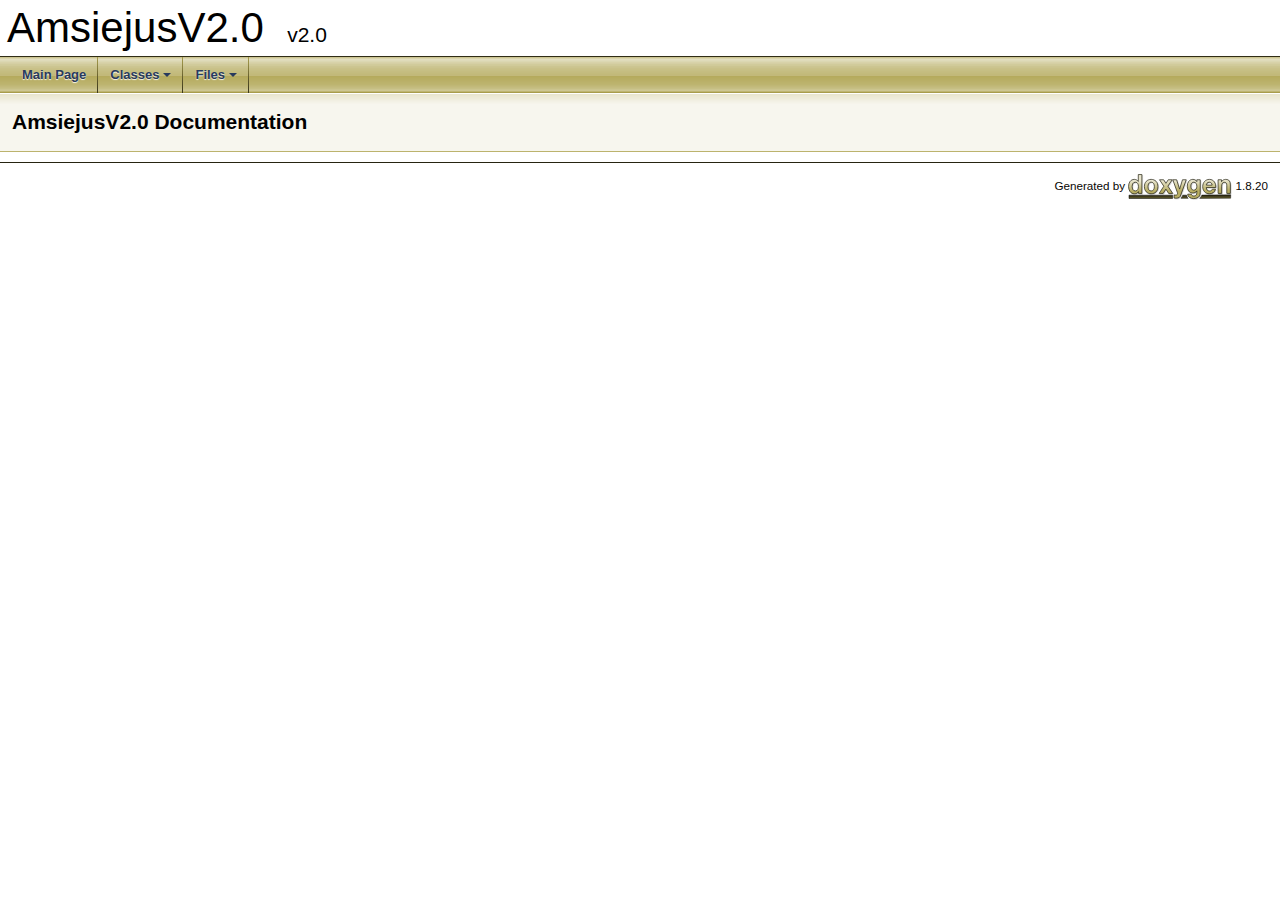
<file: amsiejus_v2.0/html/index.html>
<!DOCTYPE html PUBLIC "-//W3C//DTD XHTML 1.0 Transitional//EN" "https://www.w3.org/TR/xhtml1/DTD/xhtml1-transitional.dtd">
<html xmlns="http://www.w3.org/1999/xhtml">
<head>
<meta http-equiv="Content-Type" content="text/xhtml;charset=UTF-8"/>
<meta http-equiv="X-UA-Compatible" content="IE=9"/>
<meta name="generator" content="Doxygen 1.8.20"/>
<meta name="viewport" content="width=device-width, initial-scale=1"/>
<title>AmsiejusV2.0: Main Page</title>
<link href="tabs.css" rel="stylesheet" type="text/css"/>
<script type="text/javascript" src="jquery.js"></script>
<script type="text/javascript" src="dynsections.js"></script>
<link href="doxygen.css" rel="stylesheet" type="text/css" />
</head>
<body>
<div id="top"><!-- do not remove this div, it is closed by doxygen! -->
<div id="titlearea">
<table cellspacing="0" cellpadding="0">
 <tbody>
 <tr style="height: 56px;">
  <td id="projectalign" style="padding-left: 0.5em;">
   <div id="projectname">AmsiejusV2.0
   &#160;<span id="projectnumber">v2.0</span>
   </div>
  </td>
 </tr>
 </tbody>
</table>
</div>
<!-- end header part -->
<!-- Generated by Doxygen 1.8.20 -->
<script type="text/javascript" src="menudata.js"></script>
<script type="text/javascript" src="menu.js"></script>
<script type="text/javascript">
/* @license magnet:?xt=urn:btih:cf05388f2679ee054f2beb29a391d25f4e673ac3&amp;dn=gpl-2.0.txt GPL-v2 */
$(function() {
  initMenu('',false,false,'search.php','Search');
});
/* @license-end */</script>
<div id="main-nav"></div>
</div><!-- top -->
<div class="header">
  <div class="headertitle">
<div class="title">AmsiejusV2.0 Documentation</div>  </div>
</div><!--header-->
<div class="contents">
</div><!-- contents -->
<!-- start footer part -->
<hr class="footer"/><address class="footer"><small>
Generated by&#160;<a href="http://www.doxygen.org/index.html"><img class="footer" src="doxygen.svg" width="104" height="31" alt="doxygen"/></a> 1.8.20
</small></address>
</body>
</html>
</file>
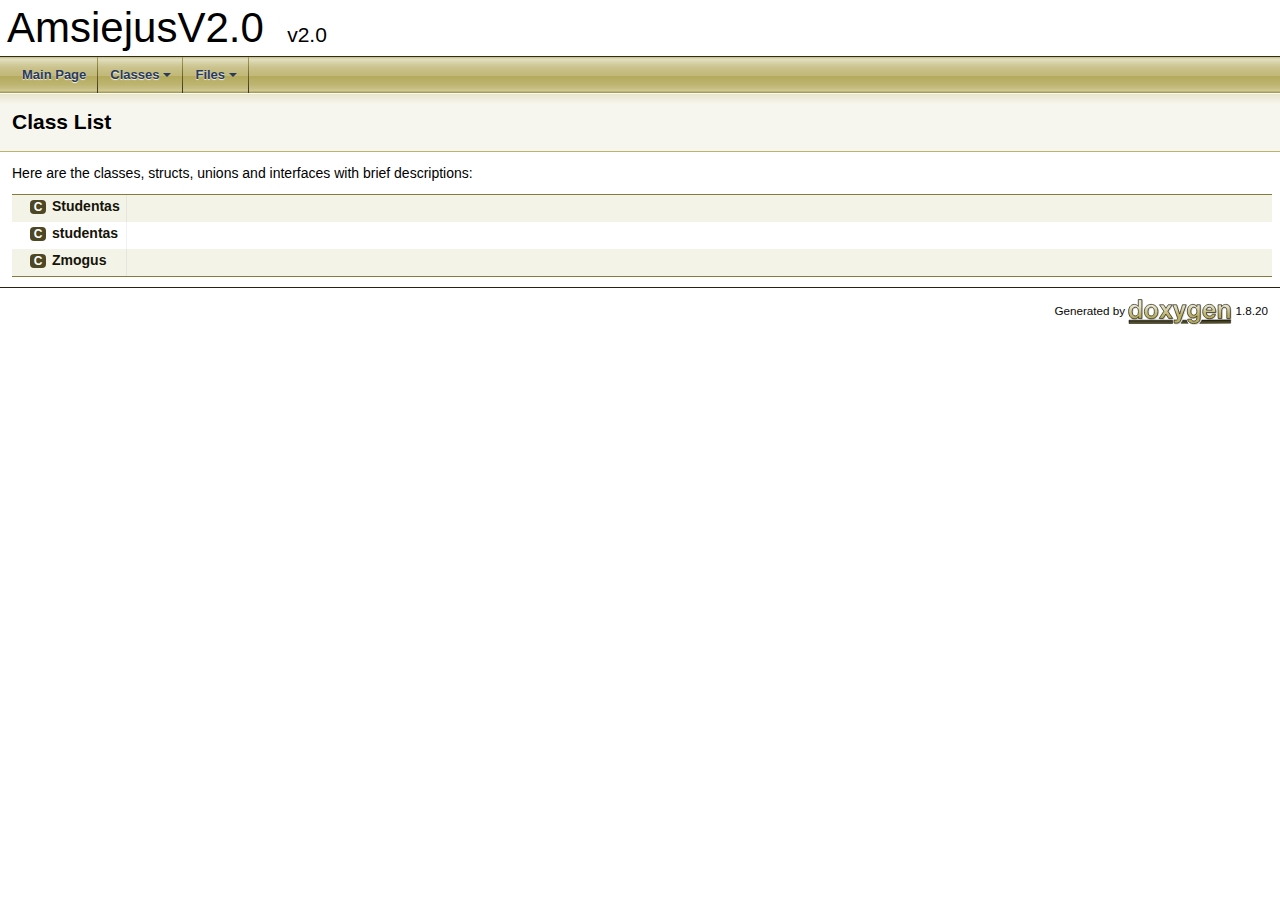
<file: amsiejus_v2.0/html/annotated.html>
<!DOCTYPE html PUBLIC "-//W3C//DTD XHTML 1.0 Transitional//EN" "https://www.w3.org/TR/xhtml1/DTD/xhtml1-transitional.dtd">
<html xmlns="http://www.w3.org/1999/xhtml">
<head>
<meta http-equiv="Content-Type" content="text/xhtml;charset=UTF-8"/>
<meta http-equiv="X-UA-Compatible" content="IE=9"/>
<meta name="generator" content="Doxygen 1.8.20"/>
<meta name="viewport" content="width=device-width, initial-scale=1"/>
<title>AmsiejusV2.0: Class List</title>
<link href="tabs.css" rel="stylesheet" type="text/css"/>
<script type="text/javascript" src="jquery.js"></script>
<script type="text/javascript" src="dynsections.js"></script>
<link href="doxygen.css" rel="stylesheet" type="text/css" />
</head>
<body>
<div id="top"><!-- do not remove this div, it is closed by doxygen! -->
<div id="titlearea">
<table cellspacing="0" cellpadding="0">
 <tbody>
 <tr style="height: 56px;">
  <td id="projectalign" style="padding-left: 0.5em;">
   <div id="projectname">AmsiejusV2.0
   &#160;<span id="projectnumber">v2.0</span>
   </div>
  </td>
 </tr>
 </tbody>
</table>
</div>
<!-- end header part -->
<!-- Generated by Doxygen 1.8.20 -->
<script type="text/javascript" src="menudata.js"></script>
<script type="text/javascript" src="menu.js"></script>
<script type="text/javascript">
/* @license magnet:?xt=urn:btih:cf05388f2679ee054f2beb29a391d25f4e673ac3&amp;dn=gpl-2.0.txt GPL-v2 */
$(function() {
  initMenu('',false,false,'search.php','Search');
});
/* @license-end */</script>
<div id="main-nav"></div>
</div><!-- top -->
<div class="header">
  <div class="headertitle">
<div class="title">Class List</div>  </div>
</div><!--header-->
<div class="contents">
<div class="textblock">Here are the classes, structs, unions and interfaces with brief descriptions:</div><div class="directory">
<table class="directory">
<tr id="row_0_" class="even"><td class="entry"><span style="width:16px;display:inline-block;">&#160;</span><span class="icona"><span class="icon">C</span></span><a class="el" href="class_studentas.html" target="_self">Studentas</a></td><td class="desc"></td></tr>
<tr id="row_1_"><td class="entry"><span style="width:16px;display:inline-block;">&#160;</span><span class="icona"><span class="icon">C</span></span><a class="el" href="structstudentas.html" target="_self">studentas</a></td><td class="desc"></td></tr>
<tr id="row_2_" class="even"><td class="entry"><span style="width:16px;display:inline-block;">&#160;</span><span class="icona"><span class="icon">C</span></span><a class="el" href="class_zmogus.html" target="_self">Zmogus</a></td><td class="desc"></td></tr>
</table>
</div><!-- directory -->
</div><!-- contents -->
<!-- start footer part -->
<hr class="footer"/><address class="footer"><small>
Generated by&#160;<a href="http://www.doxygen.org/index.html"><img class="footer" src="doxygen.svg" width="104" height="31" alt="doxygen"/></a> 1.8.20
</small></address>
</body>
</html>
</file>
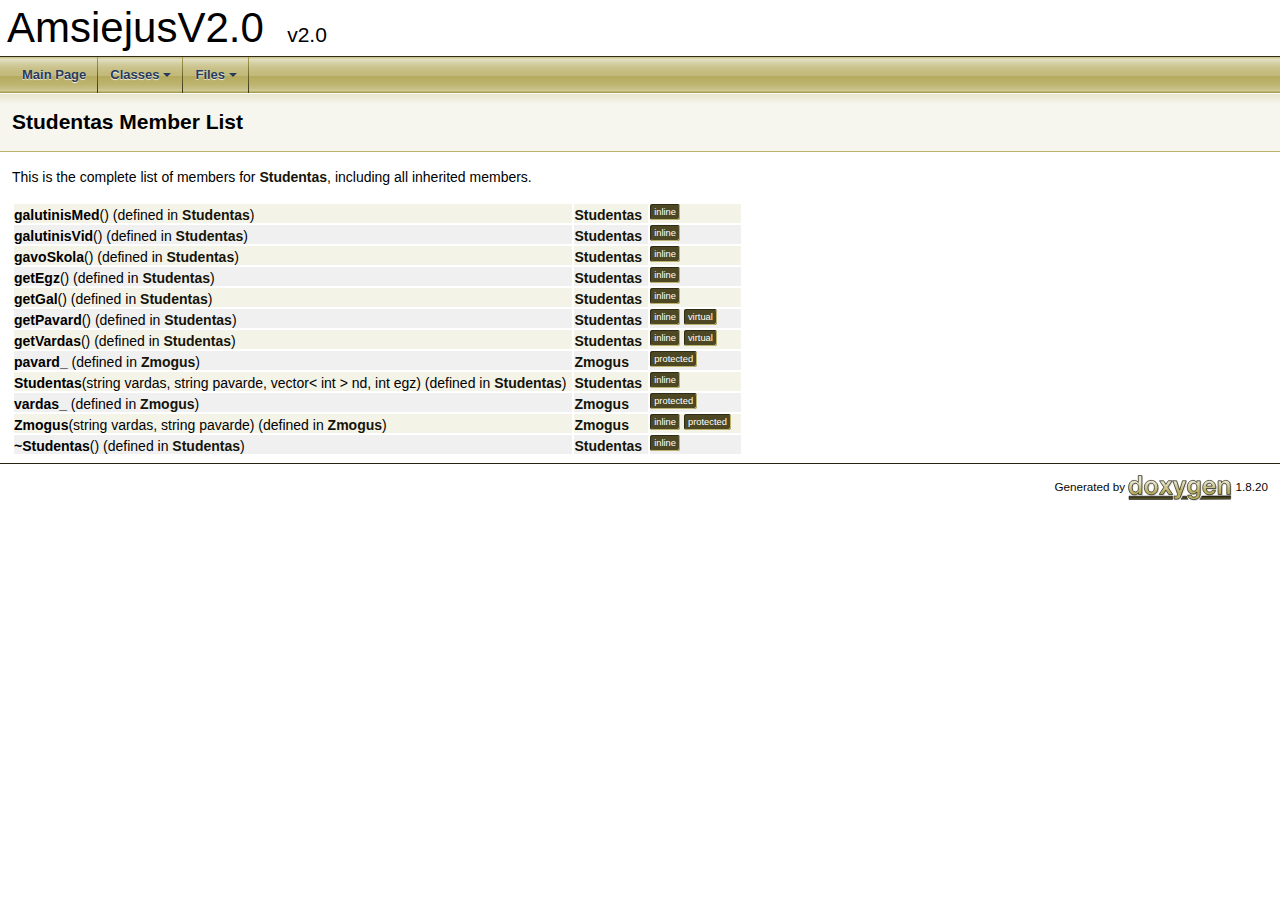
<file: amsiejus_v2.0/html/class_studentas-members.html>
<!DOCTYPE html PUBLIC "-//W3C//DTD XHTML 1.0 Transitional//EN" "https://www.w3.org/TR/xhtml1/DTD/xhtml1-transitional.dtd">
<html xmlns="http://www.w3.org/1999/xhtml">
<head>
<meta http-equiv="Content-Type" content="text/xhtml;charset=UTF-8"/>
<meta http-equiv="X-UA-Compatible" content="IE=9"/>
<meta name="generator" content="Doxygen 1.8.20"/>
<meta name="viewport" content="width=device-width, initial-scale=1"/>
<title>AmsiejusV2.0: Member List</title>
<link href="tabs.css" rel="stylesheet" type="text/css"/>
<script type="text/javascript" src="jquery.js"></script>
<script type="text/javascript" src="dynsections.js"></script>
<link href="doxygen.css" rel="stylesheet" type="text/css" />
</head>
<body>
<div id="top"><!-- do not remove this div, it is closed by doxygen! -->
<div id="titlearea">
<table cellspacing="0" cellpadding="0">
 <tbody>
 <tr style="height: 56px;">
  <td id="projectalign" style="padding-left: 0.5em;">
   <div id="projectname">AmsiejusV2.0
   &#160;<span id="projectnumber">v2.0</span>
   </div>
  </td>
 </tr>
 </tbody>
</table>
</div>
<!-- end header part -->
<!-- Generated by Doxygen 1.8.20 -->
<script type="text/javascript" src="menudata.js"></script>
<script type="text/javascript" src="menu.js"></script>
<script type="text/javascript">
/* @license magnet:?xt=urn:btih:cf05388f2679ee054f2beb29a391d25f4e673ac3&amp;dn=gpl-2.0.txt GPL-v2 */
$(function() {
  initMenu('',false,false,'search.php','Search');
});
/* @license-end */</script>
<div id="main-nav"></div>
</div><!-- top -->
<div class="header">
  <div class="headertitle">
<div class="title">Studentas Member List</div>  </div>
</div><!--header-->
<div class="contents">

<p>This is the complete list of members for <a class="el" href="class_studentas.html">Studentas</a>, including all inherited members.</p>
<table class="directory">
  <tr bgcolor="#f0f0f0" class="even"><td class="entry"><b>galutinisMed</b>() (defined in <a class="el" href="class_studentas.html">Studentas</a>)</td><td class="entry"><a class="el" href="class_studentas.html">Studentas</a></td><td class="entry"><span class="mlabel">inline</span></td></tr>
  <tr bgcolor="#f0f0f0"><td class="entry"><b>galutinisVid</b>() (defined in <a class="el" href="class_studentas.html">Studentas</a>)</td><td class="entry"><a class="el" href="class_studentas.html">Studentas</a></td><td class="entry"><span class="mlabel">inline</span></td></tr>
  <tr bgcolor="#f0f0f0" class="even"><td class="entry"><b>gavoSkola</b>() (defined in <a class="el" href="class_studentas.html">Studentas</a>)</td><td class="entry"><a class="el" href="class_studentas.html">Studentas</a></td><td class="entry"><span class="mlabel">inline</span></td></tr>
  <tr bgcolor="#f0f0f0"><td class="entry"><b>getEgz</b>() (defined in <a class="el" href="class_studentas.html">Studentas</a>)</td><td class="entry"><a class="el" href="class_studentas.html">Studentas</a></td><td class="entry"><span class="mlabel">inline</span></td></tr>
  <tr bgcolor="#f0f0f0" class="even"><td class="entry"><b>getGal</b>() (defined in <a class="el" href="class_studentas.html">Studentas</a>)</td><td class="entry"><a class="el" href="class_studentas.html">Studentas</a></td><td class="entry"><span class="mlabel">inline</span></td></tr>
  <tr bgcolor="#f0f0f0"><td class="entry"><b>getPavard</b>() (defined in <a class="el" href="class_studentas.html">Studentas</a>)</td><td class="entry"><a class="el" href="class_studentas.html">Studentas</a></td><td class="entry"><span class="mlabel">inline</span><span class="mlabel">virtual</span></td></tr>
  <tr bgcolor="#f0f0f0" class="even"><td class="entry"><b>getVardas</b>() (defined in <a class="el" href="class_studentas.html">Studentas</a>)</td><td class="entry"><a class="el" href="class_studentas.html">Studentas</a></td><td class="entry"><span class="mlabel">inline</span><span class="mlabel">virtual</span></td></tr>
  <tr bgcolor="#f0f0f0"><td class="entry"><b>pavard_</b> (defined in <a class="el" href="class_zmogus.html">Zmogus</a>)</td><td class="entry"><a class="el" href="class_zmogus.html">Zmogus</a></td><td class="entry"><span class="mlabel">protected</span></td></tr>
  <tr bgcolor="#f0f0f0" class="even"><td class="entry"><b>Studentas</b>(string vardas, string pavarde, vector&lt; int &gt; nd, int egz) (defined in <a class="el" href="class_studentas.html">Studentas</a>)</td><td class="entry"><a class="el" href="class_studentas.html">Studentas</a></td><td class="entry"><span class="mlabel">inline</span></td></tr>
  <tr bgcolor="#f0f0f0"><td class="entry"><b>vardas_</b> (defined in <a class="el" href="class_zmogus.html">Zmogus</a>)</td><td class="entry"><a class="el" href="class_zmogus.html">Zmogus</a></td><td class="entry"><span class="mlabel">protected</span></td></tr>
  <tr bgcolor="#f0f0f0" class="even"><td class="entry"><b>Zmogus</b>(string vardas, string pavarde) (defined in <a class="el" href="class_zmogus.html">Zmogus</a>)</td><td class="entry"><a class="el" href="class_zmogus.html">Zmogus</a></td><td class="entry"><span class="mlabel">inline</span><span class="mlabel">protected</span></td></tr>
  <tr bgcolor="#f0f0f0"><td class="entry"><b>~Studentas</b>() (defined in <a class="el" href="class_studentas.html">Studentas</a>)</td><td class="entry"><a class="el" href="class_studentas.html">Studentas</a></td><td class="entry"><span class="mlabel">inline</span></td></tr>
</table></div><!-- contents -->
<!-- start footer part -->
<hr class="footer"/><address class="footer"><small>
Generated by&#160;<a href="http://www.doxygen.org/index.html"><img class="footer" src="doxygen.svg" width="104" height="31" alt="doxygen"/></a> 1.8.20
</small></address>
</body>
</html>
</file>
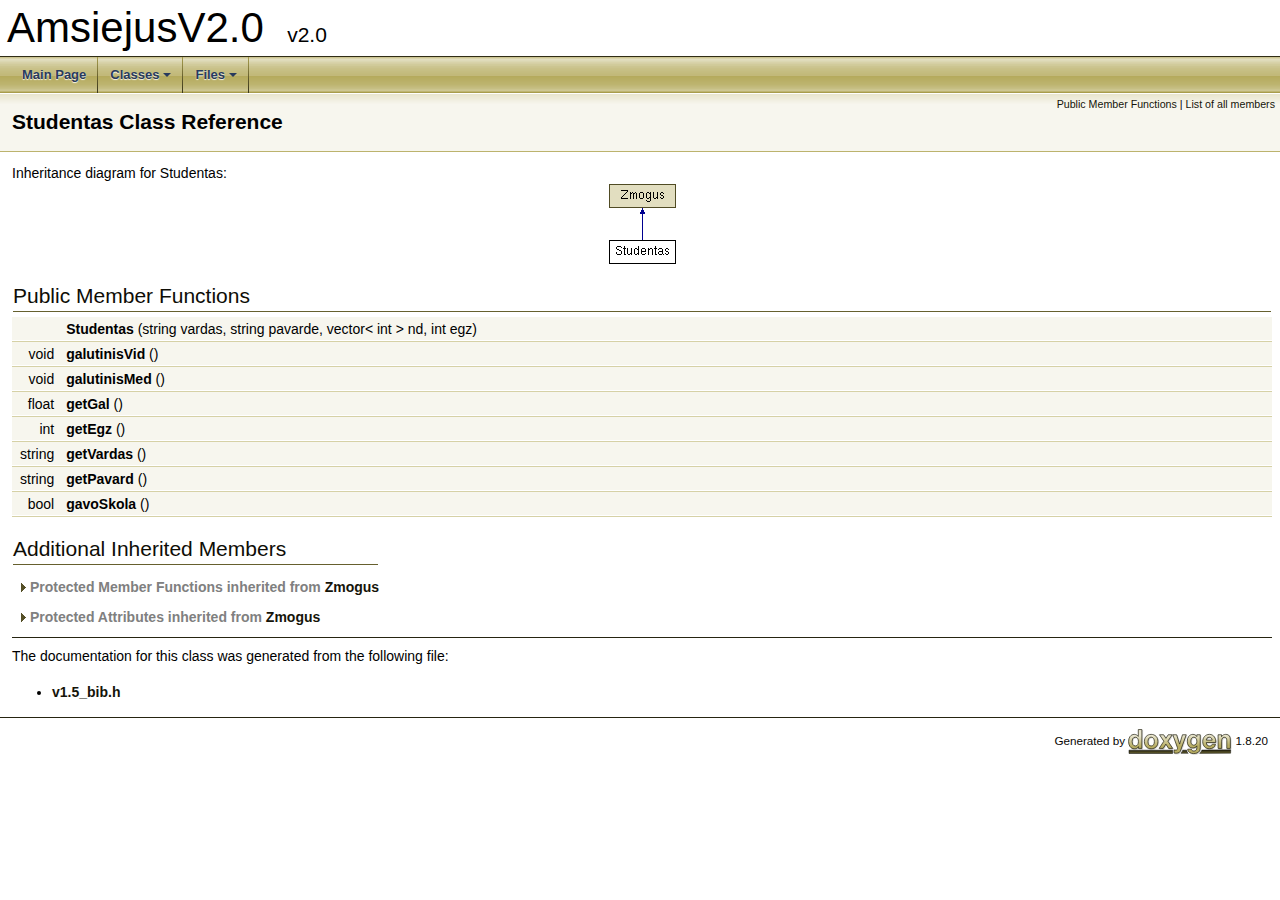
<file: amsiejus_v2.0/html/class_studentas.html>
<!DOCTYPE html PUBLIC "-//W3C//DTD XHTML 1.0 Transitional//EN" "https://www.w3.org/TR/xhtml1/DTD/xhtml1-transitional.dtd">
<html xmlns="http://www.w3.org/1999/xhtml">
<head>
<meta http-equiv="Content-Type" content="text/xhtml;charset=UTF-8"/>
<meta http-equiv="X-UA-Compatible" content="IE=9"/>
<meta name="generator" content="Doxygen 1.8.20"/>
<meta name="viewport" content="width=device-width, initial-scale=1"/>
<title>AmsiejusV2.0: Studentas Class Reference</title>
<link href="tabs.css" rel="stylesheet" type="text/css"/>
<script type="text/javascript" src="jquery.js"></script>
<script type="text/javascript" src="dynsections.js"></script>
<link href="doxygen.css" rel="stylesheet" type="text/css" />
</head>
<body>
<div id="top"><!-- do not remove this div, it is closed by doxygen! -->
<div id="titlearea">
<table cellspacing="0" cellpadding="0">
 <tbody>
 <tr style="height: 56px;">
  <td id="projectalign" style="padding-left: 0.5em;">
   <div id="projectname">AmsiejusV2.0
   &#160;<span id="projectnumber">v2.0</span>
   </div>
  </td>
 </tr>
 </tbody>
</table>
</div>
<!-- end header part -->
<!-- Generated by Doxygen 1.8.20 -->
<script type="text/javascript" src="menudata.js"></script>
<script type="text/javascript" src="menu.js"></script>
<script type="text/javascript">
/* @license magnet:?xt=urn:btih:cf05388f2679ee054f2beb29a391d25f4e673ac3&amp;dn=gpl-2.0.txt GPL-v2 */
$(function() {
  initMenu('',false,false,'search.php','Search');
});
/* @license-end */</script>
<div id="main-nav"></div>
</div><!-- top -->
<div class="header">
  <div class="summary">
<a href="#pub-methods">Public Member Functions</a> &#124;
<a href="class_studentas-members.html">List of all members</a>  </div>
  <div class="headertitle">
<div class="title">Studentas Class Reference</div>  </div>
</div><!--header-->
<div class="contents">
<div class="dynheader">
Inheritance diagram for Studentas:</div>
<div class="dyncontent">
 <div class="center">
  <img src="class_studentas.png" usemap="#Studentas_map" alt=""/>
  <map id="Studentas_map" name="Studentas_map">
<area href="class_zmogus.html" alt="Zmogus" shape="rect" coords="0,0,67,24"/>
  </map>
</div></div>
<table class="memberdecls">
<tr class="heading"><td colspan="2"><h2 class="groupheader"><a name="pub-methods"></a>
Public Member Functions</h2></td></tr>
<tr class="memitem:a089181a9af5700a92ded79eb26472899"><td class="memItemLeft" align="right" valign="top"><a id="a089181a9af5700a92ded79eb26472899"></a>
&#160;</td><td class="memItemRight" valign="bottom"><b>Studentas</b> (string vardas, string pavarde, vector&lt; int &gt; nd, int egz)</td></tr>
<tr class="separator:a089181a9af5700a92ded79eb26472899"><td class="memSeparator" colspan="2">&#160;</td></tr>
<tr class="memitem:abbb69d76ed5cac74d344ad050a83a581"><td class="memItemLeft" align="right" valign="top"><a id="abbb69d76ed5cac74d344ad050a83a581"></a>
void&#160;</td><td class="memItemRight" valign="bottom"><b>galutinisVid</b> ()</td></tr>
<tr class="separator:abbb69d76ed5cac74d344ad050a83a581"><td class="memSeparator" colspan="2">&#160;</td></tr>
<tr class="memitem:a77ab29592e67ad7b207c4c307e3d1516"><td class="memItemLeft" align="right" valign="top"><a id="a77ab29592e67ad7b207c4c307e3d1516"></a>
void&#160;</td><td class="memItemRight" valign="bottom"><b>galutinisMed</b> ()</td></tr>
<tr class="separator:a77ab29592e67ad7b207c4c307e3d1516"><td class="memSeparator" colspan="2">&#160;</td></tr>
<tr class="memitem:a675b74e5a67b4e6a81aafb6d8e16ffea"><td class="memItemLeft" align="right" valign="top"><a id="a675b74e5a67b4e6a81aafb6d8e16ffea"></a>
float&#160;</td><td class="memItemRight" valign="bottom"><b>getGal</b> ()</td></tr>
<tr class="separator:a675b74e5a67b4e6a81aafb6d8e16ffea"><td class="memSeparator" colspan="2">&#160;</td></tr>
<tr class="memitem:afb4621cbf3951beccc6bf2c603aa1194"><td class="memItemLeft" align="right" valign="top"><a id="afb4621cbf3951beccc6bf2c603aa1194"></a>
int&#160;</td><td class="memItemRight" valign="bottom"><b>getEgz</b> ()</td></tr>
<tr class="separator:afb4621cbf3951beccc6bf2c603aa1194"><td class="memSeparator" colspan="2">&#160;</td></tr>
<tr class="memitem:a6bf9bbc6b7de5656122ae6b826930992"><td class="memItemLeft" align="right" valign="top"><a id="a6bf9bbc6b7de5656122ae6b826930992"></a>
string&#160;</td><td class="memItemRight" valign="bottom"><b>getVardas</b> ()</td></tr>
<tr class="separator:a6bf9bbc6b7de5656122ae6b826930992"><td class="memSeparator" colspan="2">&#160;</td></tr>
<tr class="memitem:aeff74c9c809a857b9b7cb79a5ca8efe3"><td class="memItemLeft" align="right" valign="top"><a id="aeff74c9c809a857b9b7cb79a5ca8efe3"></a>
string&#160;</td><td class="memItemRight" valign="bottom"><b>getPavard</b> ()</td></tr>
<tr class="separator:aeff74c9c809a857b9b7cb79a5ca8efe3"><td class="memSeparator" colspan="2">&#160;</td></tr>
<tr class="memitem:a825e65b4ad0daa2515a06e7df1aa8a18"><td class="memItemLeft" align="right" valign="top"><a id="a825e65b4ad0daa2515a06e7df1aa8a18"></a>
bool&#160;</td><td class="memItemRight" valign="bottom"><b>gavoSkola</b> ()</td></tr>
<tr class="separator:a825e65b4ad0daa2515a06e7df1aa8a18"><td class="memSeparator" colspan="2">&#160;</td></tr>
</table><table class="memberdecls">
<tr class="heading"><td colspan="2"><h2 class="groupheader"><a name="inherited"></a>
Additional Inherited Members</h2></td></tr>
<tr class="inherit_header pro_methods_class_zmogus"><td colspan="2" onclick="javascript:toggleInherit('pro_methods_class_zmogus')"><img src="closed.png" alt="-"/>&#160;Protected Member Functions inherited from <a class="el" href="class_zmogus.html">Zmogus</a></td></tr>
<tr class="memitem:abcea2eb5f4c209f8623405a3d838f1c2 inherit pro_methods_class_zmogus"><td class="memItemLeft" align="right" valign="top"><a id="abcea2eb5f4c209f8623405a3d838f1c2"></a>
&#160;</td><td class="memItemRight" valign="bottom"><b>Zmogus</b> (string vardas, string pavarde)</td></tr>
<tr class="separator:abcea2eb5f4c209f8623405a3d838f1c2 inherit pro_methods_class_zmogus"><td class="memSeparator" colspan="2">&#160;</td></tr>
<tr class="inherit_header pro_attribs_class_zmogus"><td colspan="2" onclick="javascript:toggleInherit('pro_attribs_class_zmogus')"><img src="closed.png" alt="-"/>&#160;Protected Attributes inherited from <a class="el" href="class_zmogus.html">Zmogus</a></td></tr>
<tr class="memitem:a09b290c9be6039ce3a94e1557def9b3a inherit pro_attribs_class_zmogus"><td class="memItemLeft" align="right" valign="top"><a id="a09b290c9be6039ce3a94e1557def9b3a"></a>
string&#160;</td><td class="memItemRight" valign="bottom"><b>vardas_</b></td></tr>
<tr class="separator:a09b290c9be6039ce3a94e1557def9b3a inherit pro_attribs_class_zmogus"><td class="memSeparator" colspan="2">&#160;</td></tr>
<tr class="memitem:a91628a9c4158bc80935f9e9bb0330458 inherit pro_attribs_class_zmogus"><td class="memItemLeft" align="right" valign="top"><a id="a91628a9c4158bc80935f9e9bb0330458"></a>
string&#160;</td><td class="memItemRight" valign="bottom"><b>pavard_</b></td></tr>
<tr class="separator:a91628a9c4158bc80935f9e9bb0330458 inherit pro_attribs_class_zmogus"><td class="memSeparator" colspan="2">&#160;</td></tr>
</table>
<hr/>The documentation for this class was generated from the following file:<ul>
<li><a class="el" href="v1_85__bib_8h_source.html">v1.5_bib.h</a></li>
</ul>
</div><!-- contents -->
<!-- start footer part -->
<hr class="footer"/><address class="footer"><small>
Generated by&#160;<a href="http://www.doxygen.org/index.html"><img class="footer" src="doxygen.svg" width="104" height="31" alt="doxygen"/></a> 1.8.20
</small></address>
</body>
</html>
</file>
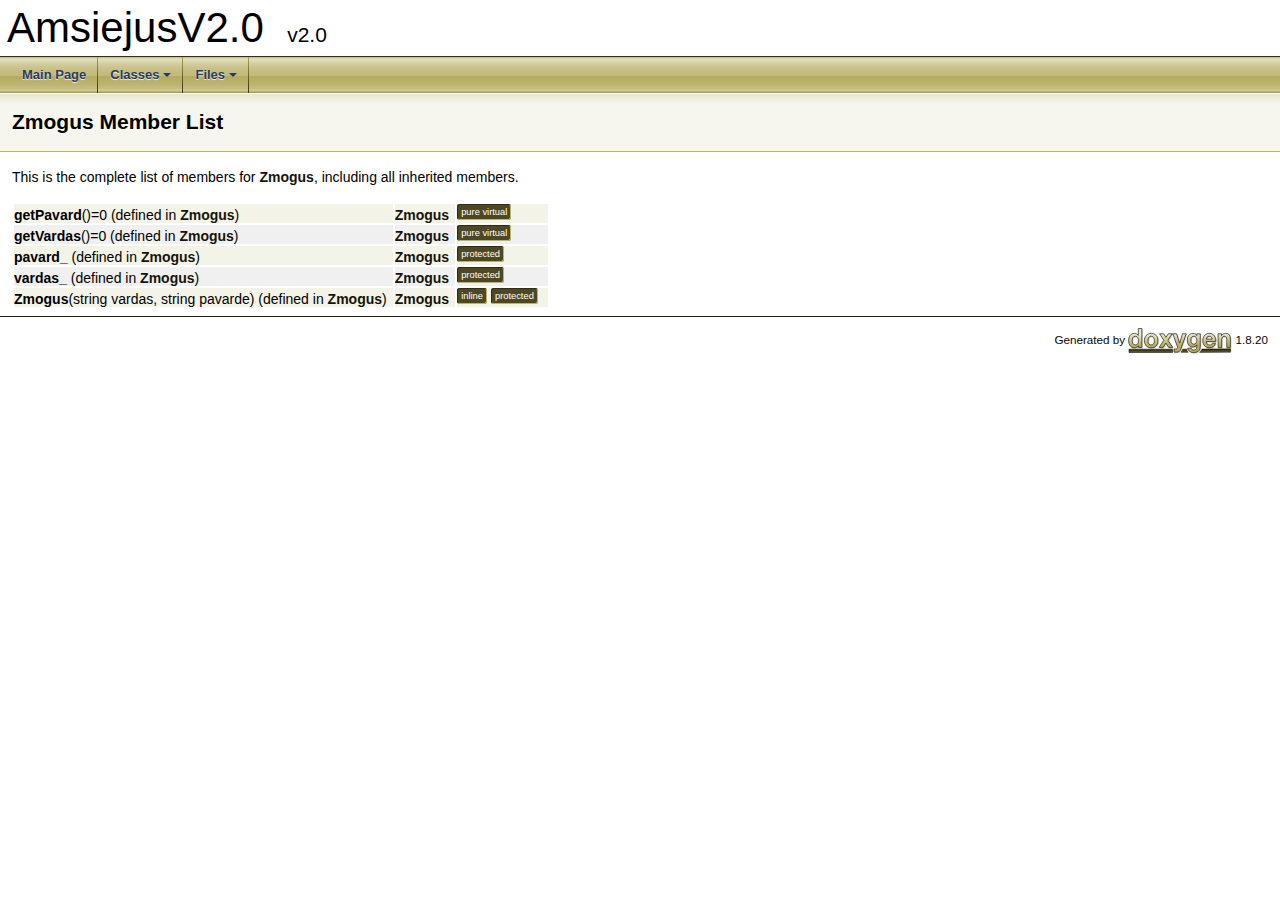
<file: amsiejus_v2.0/html/class_zmogus-members.html>
<!DOCTYPE html PUBLIC "-//W3C//DTD XHTML 1.0 Transitional//EN" "https://www.w3.org/TR/xhtml1/DTD/xhtml1-transitional.dtd">
<html xmlns="http://www.w3.org/1999/xhtml">
<head>
<meta http-equiv="Content-Type" content="text/xhtml;charset=UTF-8"/>
<meta http-equiv="X-UA-Compatible" content="IE=9"/>
<meta name="generator" content="Doxygen 1.8.20"/>
<meta name="viewport" content="width=device-width, initial-scale=1"/>
<title>AmsiejusV2.0: Member List</title>
<link href="tabs.css" rel="stylesheet" type="text/css"/>
<script type="text/javascript" src="jquery.js"></script>
<script type="text/javascript" src="dynsections.js"></script>
<link href="doxygen.css" rel="stylesheet" type="text/css" />
</head>
<body>
<div id="top"><!-- do not remove this div, it is closed by doxygen! -->
<div id="titlearea">
<table cellspacing="0" cellpadding="0">
 <tbody>
 <tr style="height: 56px;">
  <td id="projectalign" style="padding-left: 0.5em;">
   <div id="projectname">AmsiejusV2.0
   &#160;<span id="projectnumber">v2.0</span>
   </div>
  </td>
 </tr>
 </tbody>
</table>
</div>
<!-- end header part -->
<!-- Generated by Doxygen 1.8.20 -->
<script type="text/javascript" src="menudata.js"></script>
<script type="text/javascript" src="menu.js"></script>
<script type="text/javascript">
/* @license magnet:?xt=urn:btih:cf05388f2679ee054f2beb29a391d25f4e673ac3&amp;dn=gpl-2.0.txt GPL-v2 */
$(function() {
  initMenu('',false,false,'search.php','Search');
});
/* @license-end */</script>
<div id="main-nav"></div>
</div><!-- top -->
<div class="header">
  <div class="headertitle">
<div class="title">Zmogus Member List</div>  </div>
</div><!--header-->
<div class="contents">

<p>This is the complete list of members for <a class="el" href="class_zmogus.html">Zmogus</a>, including all inherited members.</p>
<table class="directory">
  <tr bgcolor="#f0f0f0" class="even"><td class="entry"><b>getPavard</b>()=0 (defined in <a class="el" href="class_zmogus.html">Zmogus</a>)</td><td class="entry"><a class="el" href="class_zmogus.html">Zmogus</a></td><td class="entry"><span class="mlabel">pure virtual</span></td></tr>
  <tr bgcolor="#f0f0f0"><td class="entry"><b>getVardas</b>()=0 (defined in <a class="el" href="class_zmogus.html">Zmogus</a>)</td><td class="entry"><a class="el" href="class_zmogus.html">Zmogus</a></td><td class="entry"><span class="mlabel">pure virtual</span></td></tr>
  <tr bgcolor="#f0f0f0" class="even"><td class="entry"><b>pavard_</b> (defined in <a class="el" href="class_zmogus.html">Zmogus</a>)</td><td class="entry"><a class="el" href="class_zmogus.html">Zmogus</a></td><td class="entry"><span class="mlabel">protected</span></td></tr>
  <tr bgcolor="#f0f0f0"><td class="entry"><b>vardas_</b> (defined in <a class="el" href="class_zmogus.html">Zmogus</a>)</td><td class="entry"><a class="el" href="class_zmogus.html">Zmogus</a></td><td class="entry"><span class="mlabel">protected</span></td></tr>
  <tr bgcolor="#f0f0f0" class="even"><td class="entry"><b>Zmogus</b>(string vardas, string pavarde) (defined in <a class="el" href="class_zmogus.html">Zmogus</a>)</td><td class="entry"><a class="el" href="class_zmogus.html">Zmogus</a></td><td class="entry"><span class="mlabel">inline</span><span class="mlabel">protected</span></td></tr>
</table></div><!-- contents -->
<!-- start footer part -->
<hr class="footer"/><address class="footer"><small>
Generated by&#160;<a href="http://www.doxygen.org/index.html"><img class="footer" src="doxygen.svg" width="104" height="31" alt="doxygen"/></a> 1.8.20
</small></address>
</body>
</html>
</file>
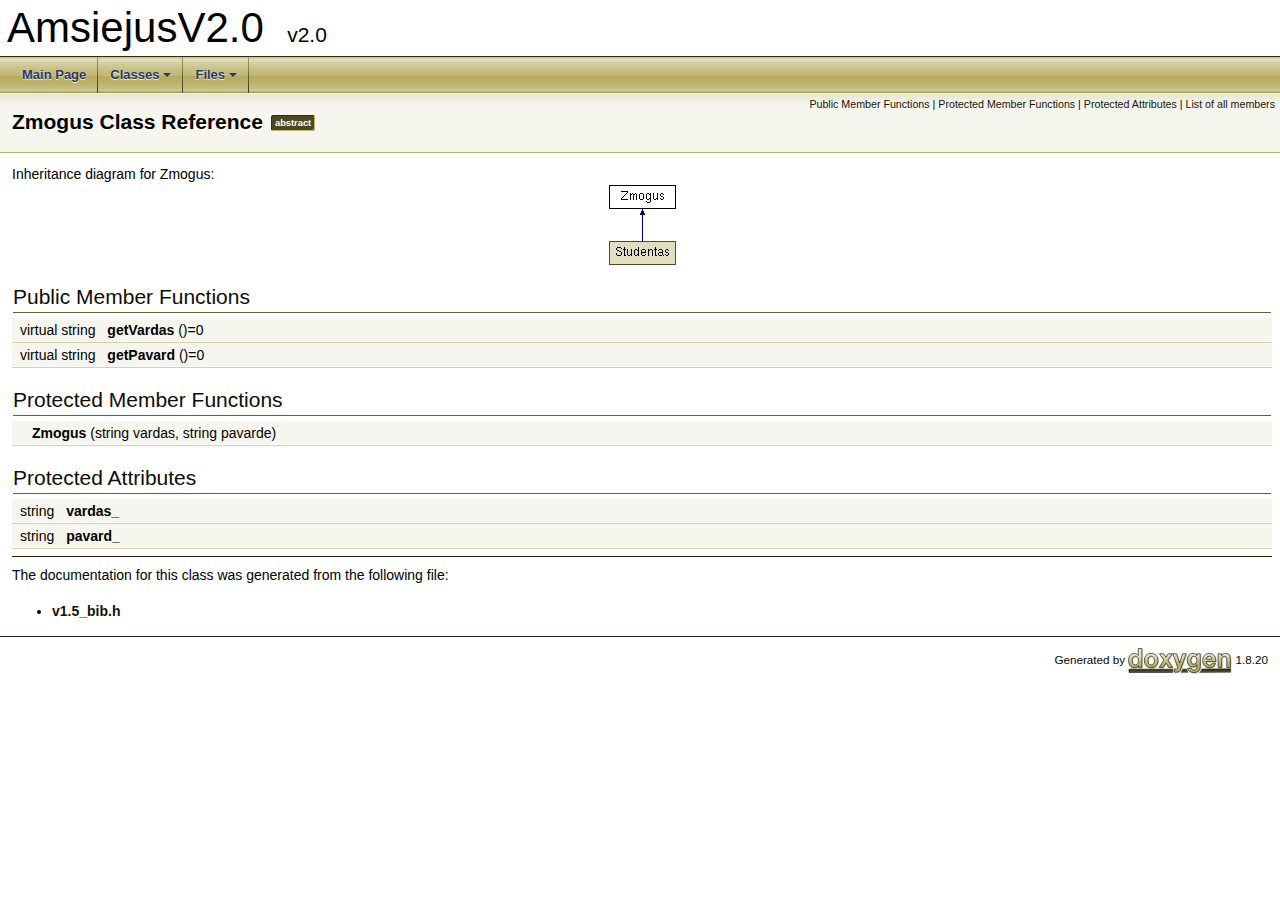
<file: amsiejus_v2.0/html/class_zmogus.html>
<!DOCTYPE html PUBLIC "-//W3C//DTD XHTML 1.0 Transitional//EN" "https://www.w3.org/TR/xhtml1/DTD/xhtml1-transitional.dtd">
<html xmlns="http://www.w3.org/1999/xhtml">
<head>
<meta http-equiv="Content-Type" content="text/xhtml;charset=UTF-8"/>
<meta http-equiv="X-UA-Compatible" content="IE=9"/>
<meta name="generator" content="Doxygen 1.8.20"/>
<meta name="viewport" content="width=device-width, initial-scale=1"/>
<title>AmsiejusV2.0: Zmogus Class Reference</title>
<link href="tabs.css" rel="stylesheet" type="text/css"/>
<script type="text/javascript" src="jquery.js"></script>
<script type="text/javascript" src="dynsections.js"></script>
<link href="doxygen.css" rel="stylesheet" type="text/css" />
</head>
<body>
<div id="top"><!-- do not remove this div, it is closed by doxygen! -->
<div id="titlearea">
<table cellspacing="0" cellpadding="0">
 <tbody>
 <tr style="height: 56px;">
  <td id="projectalign" style="padding-left: 0.5em;">
   <div id="projectname">AmsiejusV2.0
   &#160;<span id="projectnumber">v2.0</span>
   </div>
  </td>
 </tr>
 </tbody>
</table>
</div>
<!-- end header part -->
<!-- Generated by Doxygen 1.8.20 -->
<script type="text/javascript" src="menudata.js"></script>
<script type="text/javascript" src="menu.js"></script>
<script type="text/javascript">
/* @license magnet:?xt=urn:btih:cf05388f2679ee054f2beb29a391d25f4e673ac3&amp;dn=gpl-2.0.txt GPL-v2 */
$(function() {
  initMenu('',false,false,'search.php','Search');
});
/* @license-end */</script>
<div id="main-nav"></div>
</div><!-- top -->
<div class="header">
  <div class="summary">
<a href="#pub-methods">Public Member Functions</a> &#124;
<a href="#pro-methods">Protected Member Functions</a> &#124;
<a href="#pro-attribs">Protected Attributes</a> &#124;
<a href="class_zmogus-members.html">List of all members</a>  </div>
  <div class="headertitle">
<div class="title">Zmogus Class Reference<span class="mlabels"><span class="mlabel">abstract</span></span></div>  </div>
</div><!--header-->
<div class="contents">
<div class="dynheader">
Inheritance diagram for Zmogus:</div>
<div class="dyncontent">
 <div class="center">
  <img src="class_zmogus.png" usemap="#Zmogus_map" alt=""/>
  <map id="Zmogus_map" name="Zmogus_map">
<area href="class_studentas.html" alt="Studentas" shape="rect" coords="0,56,67,80"/>
  </map>
</div></div>
<table class="memberdecls">
<tr class="heading"><td colspan="2"><h2 class="groupheader"><a name="pub-methods"></a>
Public Member Functions</h2></td></tr>
<tr class="memitem:abb7ec110c524850361dfae63d5b87ff1"><td class="memItemLeft" align="right" valign="top"><a id="abb7ec110c524850361dfae63d5b87ff1"></a>
virtual string&#160;</td><td class="memItemRight" valign="bottom"><b>getVardas</b> ()=0</td></tr>
<tr class="separator:abb7ec110c524850361dfae63d5b87ff1"><td class="memSeparator" colspan="2">&#160;</td></tr>
<tr class="memitem:a1c872a02c53ffb4aee4543f6c04be6ad"><td class="memItemLeft" align="right" valign="top"><a id="a1c872a02c53ffb4aee4543f6c04be6ad"></a>
virtual string&#160;</td><td class="memItemRight" valign="bottom"><b>getPavard</b> ()=0</td></tr>
<tr class="separator:a1c872a02c53ffb4aee4543f6c04be6ad"><td class="memSeparator" colspan="2">&#160;</td></tr>
</table><table class="memberdecls">
<tr class="heading"><td colspan="2"><h2 class="groupheader"><a name="pro-methods"></a>
Protected Member Functions</h2></td></tr>
<tr class="memitem:abcea2eb5f4c209f8623405a3d838f1c2"><td class="memItemLeft" align="right" valign="top"><a id="abcea2eb5f4c209f8623405a3d838f1c2"></a>
&#160;</td><td class="memItemRight" valign="bottom"><b>Zmogus</b> (string vardas, string pavarde)</td></tr>
<tr class="separator:abcea2eb5f4c209f8623405a3d838f1c2"><td class="memSeparator" colspan="2">&#160;</td></tr>
</table><table class="memberdecls">
<tr class="heading"><td colspan="2"><h2 class="groupheader"><a name="pro-attribs"></a>
Protected Attributes</h2></td></tr>
<tr class="memitem:a09b290c9be6039ce3a94e1557def9b3a"><td class="memItemLeft" align="right" valign="top"><a id="a09b290c9be6039ce3a94e1557def9b3a"></a>
string&#160;</td><td class="memItemRight" valign="bottom"><b>vardas_</b></td></tr>
<tr class="separator:a09b290c9be6039ce3a94e1557def9b3a"><td class="memSeparator" colspan="2">&#160;</td></tr>
<tr class="memitem:a91628a9c4158bc80935f9e9bb0330458"><td class="memItemLeft" align="right" valign="top"><a id="a91628a9c4158bc80935f9e9bb0330458"></a>
string&#160;</td><td class="memItemRight" valign="bottom"><b>pavard_</b></td></tr>
<tr class="separator:a91628a9c4158bc80935f9e9bb0330458"><td class="memSeparator" colspan="2">&#160;</td></tr>
</table>
<hr/>The documentation for this class was generated from the following file:<ul>
<li><a class="el" href="v1_85__bib_8h_source.html">v1.5_bib.h</a></li>
</ul>
</div><!-- contents -->
<!-- start footer part -->
<hr class="footer"/><address class="footer"><small>
Generated by&#160;<a href="http://www.doxygen.org/index.html"><img class="footer" src="doxygen.svg" width="104" height="31" alt="doxygen"/></a> 1.8.20
</small></address>
</body>
</html>
</file>
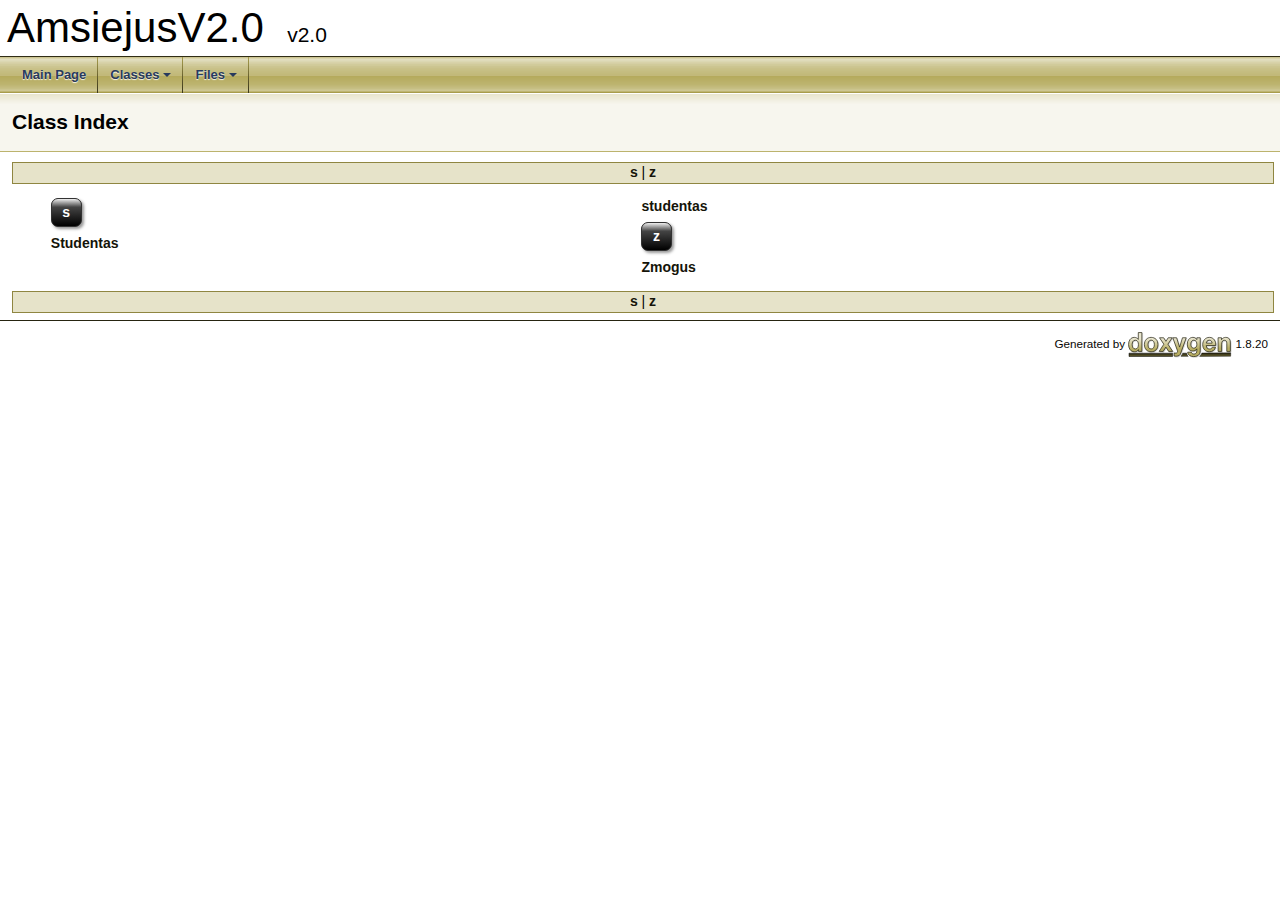
<file: amsiejus_v2.0/html/classes.html>
<!DOCTYPE html PUBLIC "-//W3C//DTD XHTML 1.0 Transitional//EN" "https://www.w3.org/TR/xhtml1/DTD/xhtml1-transitional.dtd">
<html xmlns="http://www.w3.org/1999/xhtml">
<head>
<meta http-equiv="Content-Type" content="text/xhtml;charset=UTF-8"/>
<meta http-equiv="X-UA-Compatible" content="IE=9"/>
<meta name="generator" content="Doxygen 1.8.20"/>
<meta name="viewport" content="width=device-width, initial-scale=1"/>
<title>AmsiejusV2.0: Class Index</title>
<link href="tabs.css" rel="stylesheet" type="text/css"/>
<script type="text/javascript" src="jquery.js"></script>
<script type="text/javascript" src="dynsections.js"></script>
<link href="doxygen.css" rel="stylesheet" type="text/css" />
</head>
<body>
<div id="top"><!-- do not remove this div, it is closed by doxygen! -->
<div id="titlearea">
<table cellspacing="0" cellpadding="0">
 <tbody>
 <tr style="height: 56px;">
  <td id="projectalign" style="padding-left: 0.5em;">
   <div id="projectname">AmsiejusV2.0
   &#160;<span id="projectnumber">v2.0</span>
   </div>
  </td>
 </tr>
 </tbody>
</table>
</div>
<!-- end header part -->
<!-- Generated by Doxygen 1.8.20 -->
<script type="text/javascript" src="menudata.js"></script>
<script type="text/javascript" src="menu.js"></script>
<script type="text/javascript">
/* @license magnet:?xt=urn:btih:cf05388f2679ee054f2beb29a391d25f4e673ac3&amp;dn=gpl-2.0.txt GPL-v2 */
$(function() {
  initMenu('',false,false,'search.php','Search');
});
/* @license-end */</script>
<div id="main-nav"></div>
</div><!-- top -->
<div class="header">
  <div class="headertitle">
<div class="title">Class Index</div>  </div>
</div><!--header-->
<div class="contents">
<div class="qindex"><a class="qindex" href="#letter_s">s</a>&#160;|&#160;<a class="qindex" href="#letter_z">z</a></div>
<table class="classindex">
<tr><td rowspan="2" valign="bottom"><a name="letter_s"></a><table border="0" cellspacing="0" cellpadding="0"><tr><td><div class="ah">&#160;&#160;s&#160;&#160;</div></td></tr></table>
</td>
<td valign="top"><a class="el" href="structstudentas.html">studentas</a>&#160;&#160;&#160;</td>
<td></td></tr>
<tr><td rowspan="2" valign="bottom"><a name="letter_z"></a><table border="0" cellspacing="0" cellpadding="0"><tr><td><div class="ah">&#160;&#160;z&#160;&#160;</div></td></tr></table>
</td>
<td></td></tr>
<tr><td valign="top"><a class="el" href="class_studentas.html">Studentas</a>&#160;&#160;&#160;</td>
<td></td></tr>
<tr><td></td><td valign="top"><a class="el" href="class_zmogus.html">Zmogus</a>&#160;&#160;&#160;</td>
<td></td></tr>
<tr><td></td><td></td><td></td></tr>
</table>
<div class="qindex"><a class="qindex" href="#letter_s">s</a>&#160;|&#160;<a class="qindex" href="#letter_z">z</a></div>
</div><!-- contents -->
<!-- start footer part -->
<hr class="footer"/><address class="footer"><small>
Generated by&#160;<a href="http://www.doxygen.org/index.html"><img class="footer" src="doxygen.svg" width="104" height="31" alt="doxygen"/></a> 1.8.20
</small></address>
</body>
</html>
</file>
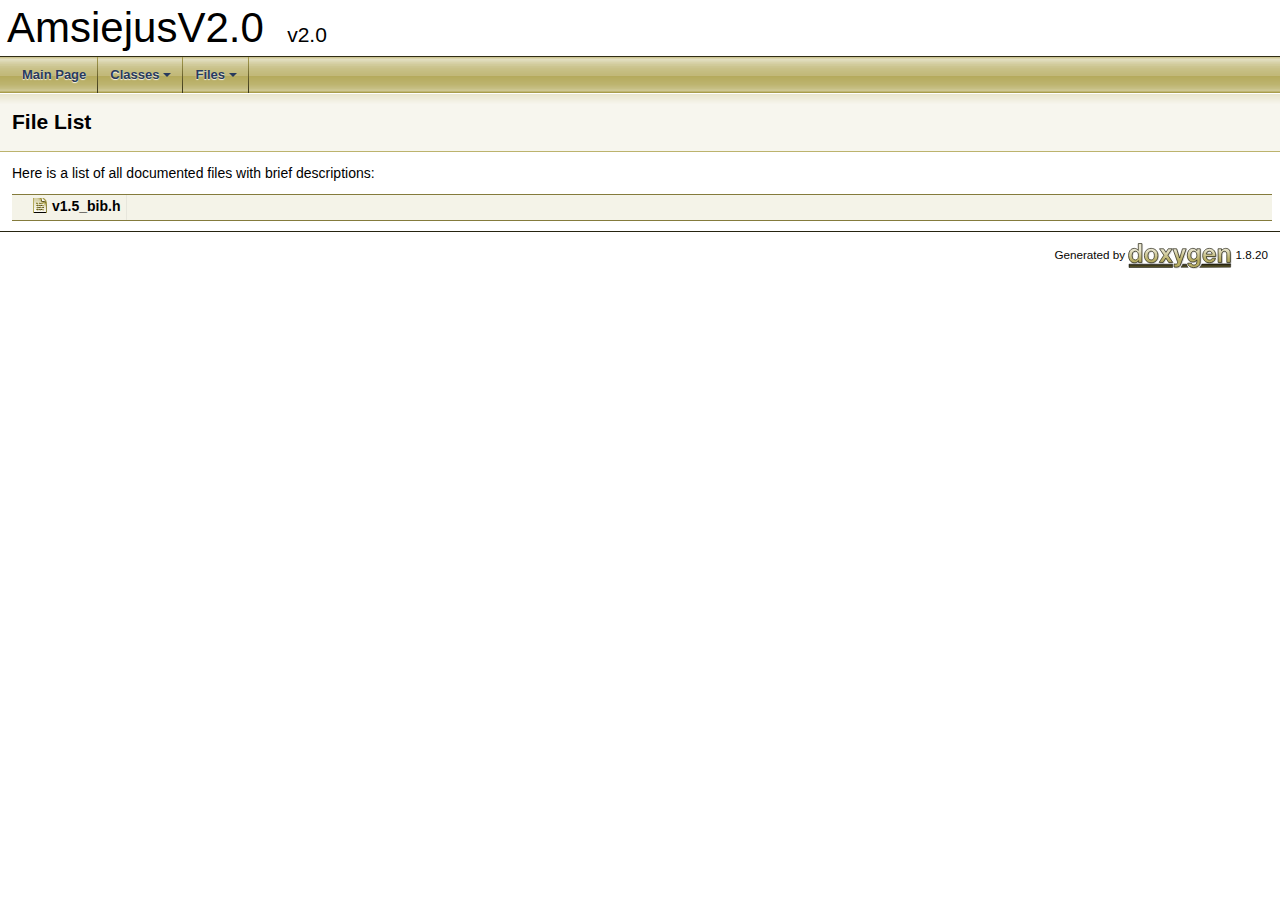
<file: amsiejus_v2.0/html/files.html>
<!DOCTYPE html PUBLIC "-//W3C//DTD XHTML 1.0 Transitional//EN" "https://www.w3.org/TR/xhtml1/DTD/xhtml1-transitional.dtd">
<html xmlns="http://www.w3.org/1999/xhtml">
<head>
<meta http-equiv="Content-Type" content="text/xhtml;charset=UTF-8"/>
<meta http-equiv="X-UA-Compatible" content="IE=9"/>
<meta name="generator" content="Doxygen 1.8.20"/>
<meta name="viewport" content="width=device-width, initial-scale=1"/>
<title>AmsiejusV2.0: File List</title>
<link href="tabs.css" rel="stylesheet" type="text/css"/>
<script type="text/javascript" src="jquery.js"></script>
<script type="text/javascript" src="dynsections.js"></script>
<link href="doxygen.css" rel="stylesheet" type="text/css" />
</head>
<body>
<div id="top"><!-- do not remove this div, it is closed by doxygen! -->
<div id="titlearea">
<table cellspacing="0" cellpadding="0">
 <tbody>
 <tr style="height: 56px;">
  <td id="projectalign" style="padding-left: 0.5em;">
   <div id="projectname">AmsiejusV2.0
   &#160;<span id="projectnumber">v2.0</span>
   </div>
  </td>
 </tr>
 </tbody>
</table>
</div>
<!-- end header part -->
<!-- Generated by Doxygen 1.8.20 -->
<script type="text/javascript" src="menudata.js"></script>
<script type="text/javascript" src="menu.js"></script>
<script type="text/javascript">
/* @license magnet:?xt=urn:btih:cf05388f2679ee054f2beb29a391d25f4e673ac3&amp;dn=gpl-2.0.txt GPL-v2 */
$(function() {
  initMenu('',false,false,'search.php','Search');
});
/* @license-end */</script>
<div id="main-nav"></div>
</div><!-- top -->
<div class="header">
  <div class="headertitle">
<div class="title">File List</div>  </div>
</div><!--header-->
<div class="contents">
<div class="textblock">Here is a list of all documented files with brief descriptions:</div><div class="directory">
<table class="directory">
<tr id="row_0_" class="even"><td class="entry"><span style="width:16px;display:inline-block;">&#160;</span><a href="v1_85__bib_8h_source.html"><span class="icondoc"></span></a><b>v1.5_bib.h</b></td><td class="desc"></td></tr>
</table>
</div><!-- directory -->
</div><!-- contents -->
<!-- start footer part -->
<hr class="footer"/><address class="footer"><small>
Generated by&#160;<a href="http://www.doxygen.org/index.html"><img class="footer" src="doxygen.svg" width="104" height="31" alt="doxygen"/></a> 1.8.20
</small></address>
</body>
</html>
</file>
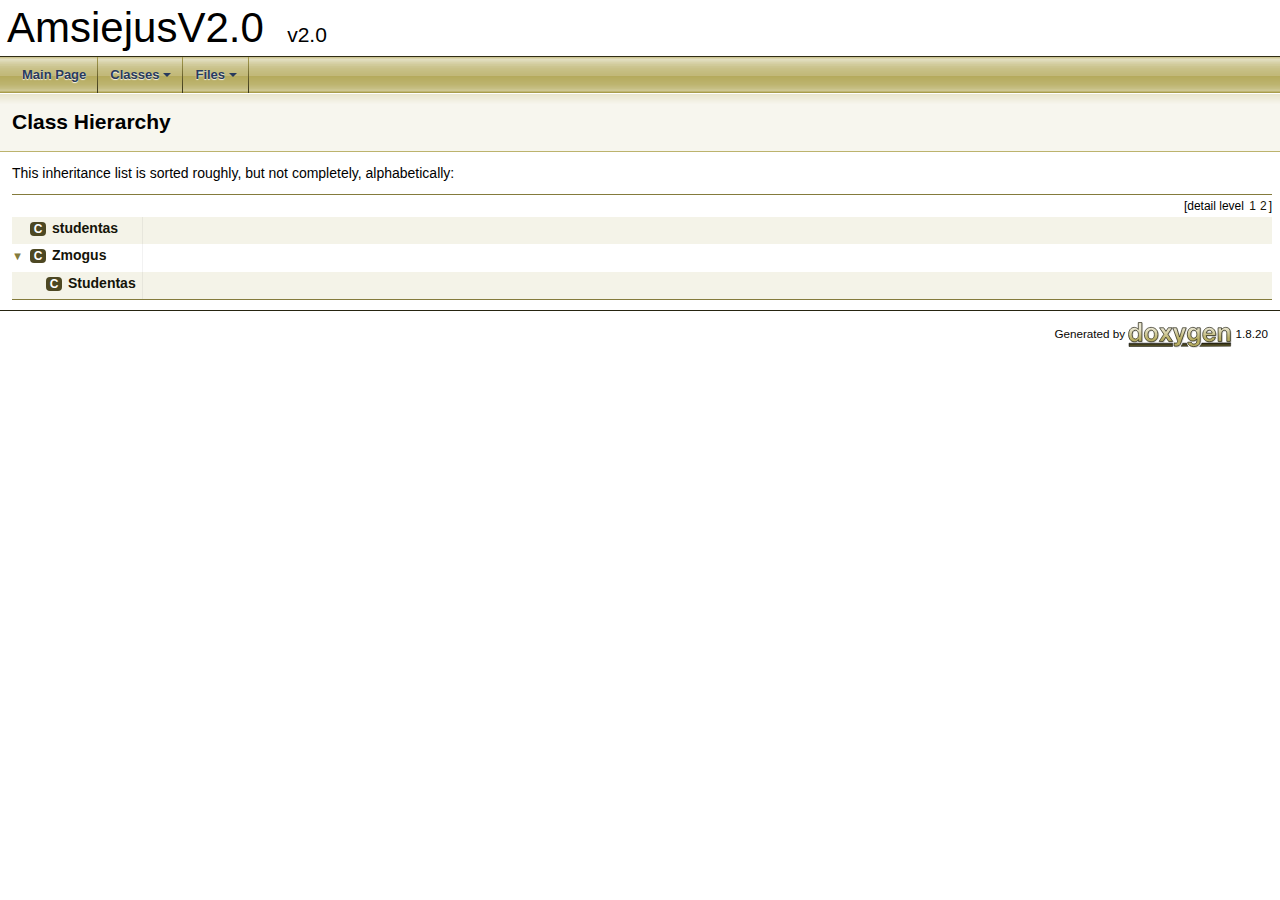
<file: amsiejus_v2.0/html/hierarchy.html>
<!DOCTYPE html PUBLIC "-//W3C//DTD XHTML 1.0 Transitional//EN" "https://www.w3.org/TR/xhtml1/DTD/xhtml1-transitional.dtd">
<html xmlns="http://www.w3.org/1999/xhtml">
<head>
<meta http-equiv="Content-Type" content="text/xhtml;charset=UTF-8"/>
<meta http-equiv="X-UA-Compatible" content="IE=9"/>
<meta name="generator" content="Doxygen 1.8.20"/>
<meta name="viewport" content="width=device-width, initial-scale=1"/>
<title>AmsiejusV2.0: Class Hierarchy</title>
<link href="tabs.css" rel="stylesheet" type="text/css"/>
<script type="text/javascript" src="jquery.js"></script>
<script type="text/javascript" src="dynsections.js"></script>
<link href="doxygen.css" rel="stylesheet" type="text/css" />
</head>
<body>
<div id="top"><!-- do not remove this div, it is closed by doxygen! -->
<div id="titlearea">
<table cellspacing="0" cellpadding="0">
 <tbody>
 <tr style="height: 56px;">
  <td id="projectalign" style="padding-left: 0.5em;">
   <div id="projectname">AmsiejusV2.0
   &#160;<span id="projectnumber">v2.0</span>
   </div>
  </td>
 </tr>
 </tbody>
</table>
</div>
<!-- end header part -->
<!-- Generated by Doxygen 1.8.20 -->
<script type="text/javascript" src="menudata.js"></script>
<script type="text/javascript" src="menu.js"></script>
<script type="text/javascript">
/* @license magnet:?xt=urn:btih:cf05388f2679ee054f2beb29a391d25f4e673ac3&amp;dn=gpl-2.0.txt GPL-v2 */
$(function() {
  initMenu('',false,false,'search.php','Search');
});
/* @license-end */</script>
<div id="main-nav"></div>
</div><!-- top -->
<div class="header">
  <div class="headertitle">
<div class="title">Class Hierarchy</div>  </div>
</div><!--header-->
<div class="contents">
<div class="textblock">This inheritance list is sorted roughly, but not completely, alphabetically:</div><div class="directory">
<div class="levels">[detail level <span onclick="javascript:toggleLevel(1);">1</span><span onclick="javascript:toggleLevel(2);">2</span>]</div><table class="directory">
<tr id="row_0_" class="even"><td class="entry"><span style="width:16px;display:inline-block;">&#160;</span><span class="icona"><span class="icon">C</span></span><a class="el" href="structstudentas.html" target="_self">studentas</a></td><td class="desc"></td></tr>
<tr id="row_1_"><td class="entry"><span style="width:0px;display:inline-block;">&#160;</span><span id="arr_1_" class="arrow" onclick="toggleFolder('1_')">&#9660;</span><span class="icona"><span class="icon">C</span></span><a class="el" href="class_zmogus.html" target="_self">Zmogus</a></td><td class="desc"></td></tr>
<tr id="row_1_0_" class="even"><td class="entry"><span style="width:32px;display:inline-block;">&#160;</span><span class="icona"><span class="icon">C</span></span><a class="el" href="class_studentas.html" target="_self">Studentas</a></td><td class="desc"></td></tr>
</table>
</div><!-- directory -->
</div><!-- contents -->
<!-- start footer part -->
<hr class="footer"/><address class="footer"><small>
Generated by&#160;<a href="http://www.doxygen.org/index.html"><img class="footer" src="doxygen.svg" width="104" height="31" alt="doxygen"/></a> 1.8.20
</small></address>
</body>
</html>
</file>
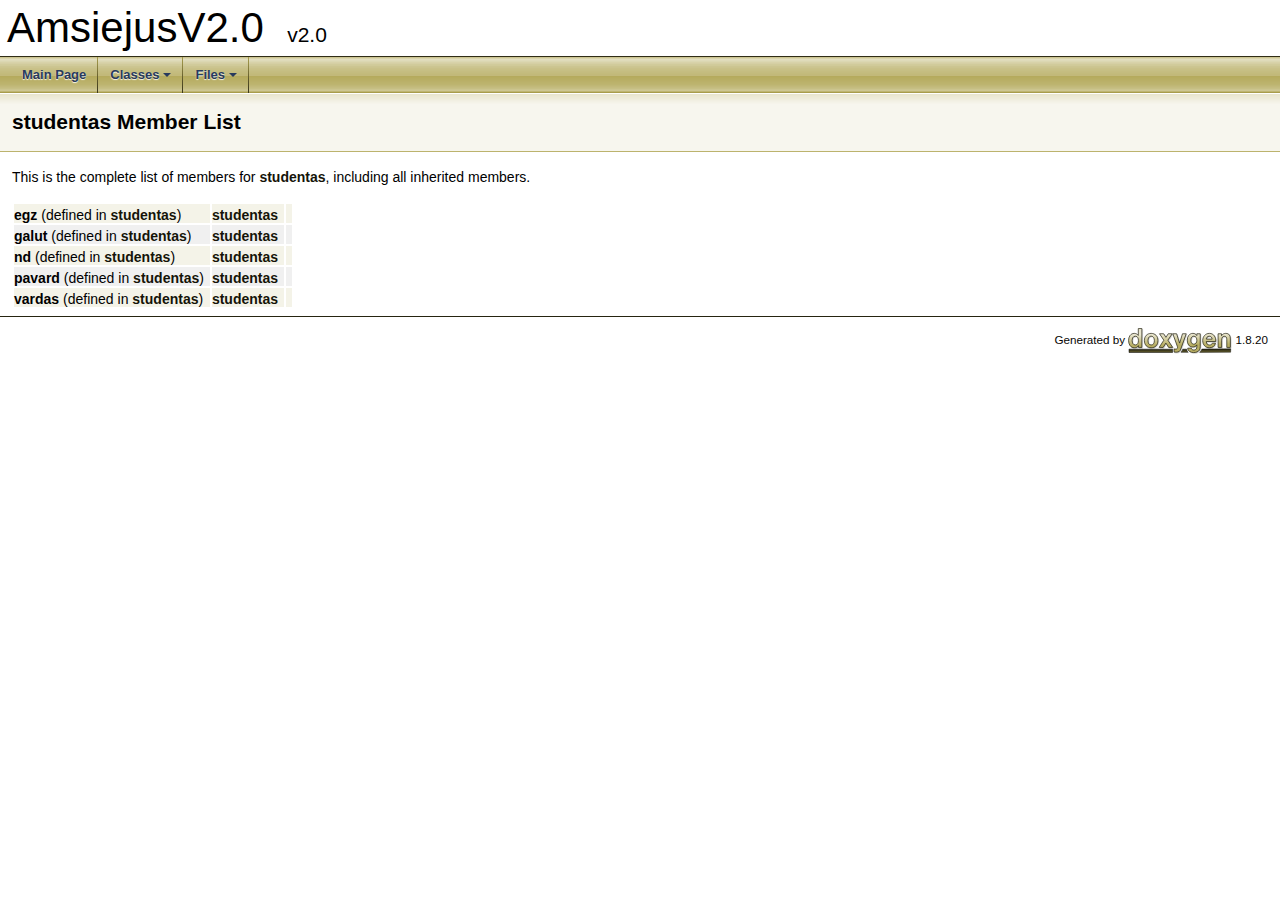
<file: amsiejus_v2.0/html/structstudentas-members.html>
<!DOCTYPE html PUBLIC "-//W3C//DTD XHTML 1.0 Transitional//EN" "https://www.w3.org/TR/xhtml1/DTD/xhtml1-transitional.dtd">
<html xmlns="http://www.w3.org/1999/xhtml">
<head>
<meta http-equiv="Content-Type" content="text/xhtml;charset=UTF-8"/>
<meta http-equiv="X-UA-Compatible" content="IE=9"/>
<meta name="generator" content="Doxygen 1.8.20"/>
<meta name="viewport" content="width=device-width, initial-scale=1"/>
<title>AmsiejusV2.0: Member List</title>
<link href="tabs.css" rel="stylesheet" type="text/css"/>
<script type="text/javascript" src="jquery.js"></script>
<script type="text/javascript" src="dynsections.js"></script>
<link href="doxygen.css" rel="stylesheet" type="text/css" />
</head>
<body>
<div id="top"><!-- do not remove this div, it is closed by doxygen! -->
<div id="titlearea">
<table cellspacing="0" cellpadding="0">
 <tbody>
 <tr style="height: 56px;">
  <td id="projectalign" style="padding-left: 0.5em;">
   <div id="projectname">AmsiejusV2.0
   &#160;<span id="projectnumber">v2.0</span>
   </div>
  </td>
 </tr>
 </tbody>
</table>
</div>
<!-- end header part -->
<!-- Generated by Doxygen 1.8.20 -->
<script type="text/javascript" src="menudata.js"></script>
<script type="text/javascript" src="menu.js"></script>
<script type="text/javascript">
/* @license magnet:?xt=urn:btih:cf05388f2679ee054f2beb29a391d25f4e673ac3&amp;dn=gpl-2.0.txt GPL-v2 */
$(function() {
  initMenu('',false,false,'search.php','Search');
});
/* @license-end */</script>
<div id="main-nav"></div>
</div><!-- top -->
<div class="header">
  <div class="headertitle">
<div class="title">studentas Member List</div>  </div>
</div><!--header-->
<div class="contents">

<p>This is the complete list of members for <a class="el" href="structstudentas.html">studentas</a>, including all inherited members.</p>
<table class="directory">
  <tr bgcolor="#f0f0f0" class="even"><td class="entry"><b>egz</b> (defined in <a class="el" href="structstudentas.html">studentas</a>)</td><td class="entry"><a class="el" href="structstudentas.html">studentas</a></td><td class="entry"></td></tr>
  <tr bgcolor="#f0f0f0"><td class="entry"><b>galut</b> (defined in <a class="el" href="structstudentas.html">studentas</a>)</td><td class="entry"><a class="el" href="structstudentas.html">studentas</a></td><td class="entry"></td></tr>
  <tr bgcolor="#f0f0f0" class="even"><td class="entry"><b>nd</b> (defined in <a class="el" href="structstudentas.html">studentas</a>)</td><td class="entry"><a class="el" href="structstudentas.html">studentas</a></td><td class="entry"></td></tr>
  <tr bgcolor="#f0f0f0"><td class="entry"><b>pavard</b> (defined in <a class="el" href="structstudentas.html">studentas</a>)</td><td class="entry"><a class="el" href="structstudentas.html">studentas</a></td><td class="entry"></td></tr>
  <tr bgcolor="#f0f0f0" class="even"><td class="entry"><b>vardas</b> (defined in <a class="el" href="structstudentas.html">studentas</a>)</td><td class="entry"><a class="el" href="structstudentas.html">studentas</a></td><td class="entry"></td></tr>
</table></div><!-- contents -->
<!-- start footer part -->
<hr class="footer"/><address class="footer"><small>
Generated by&#160;<a href="http://www.doxygen.org/index.html"><img class="footer" src="doxygen.svg" width="104" height="31" alt="doxygen"/></a> 1.8.20
</small></address>
</body>
</html>
</file>
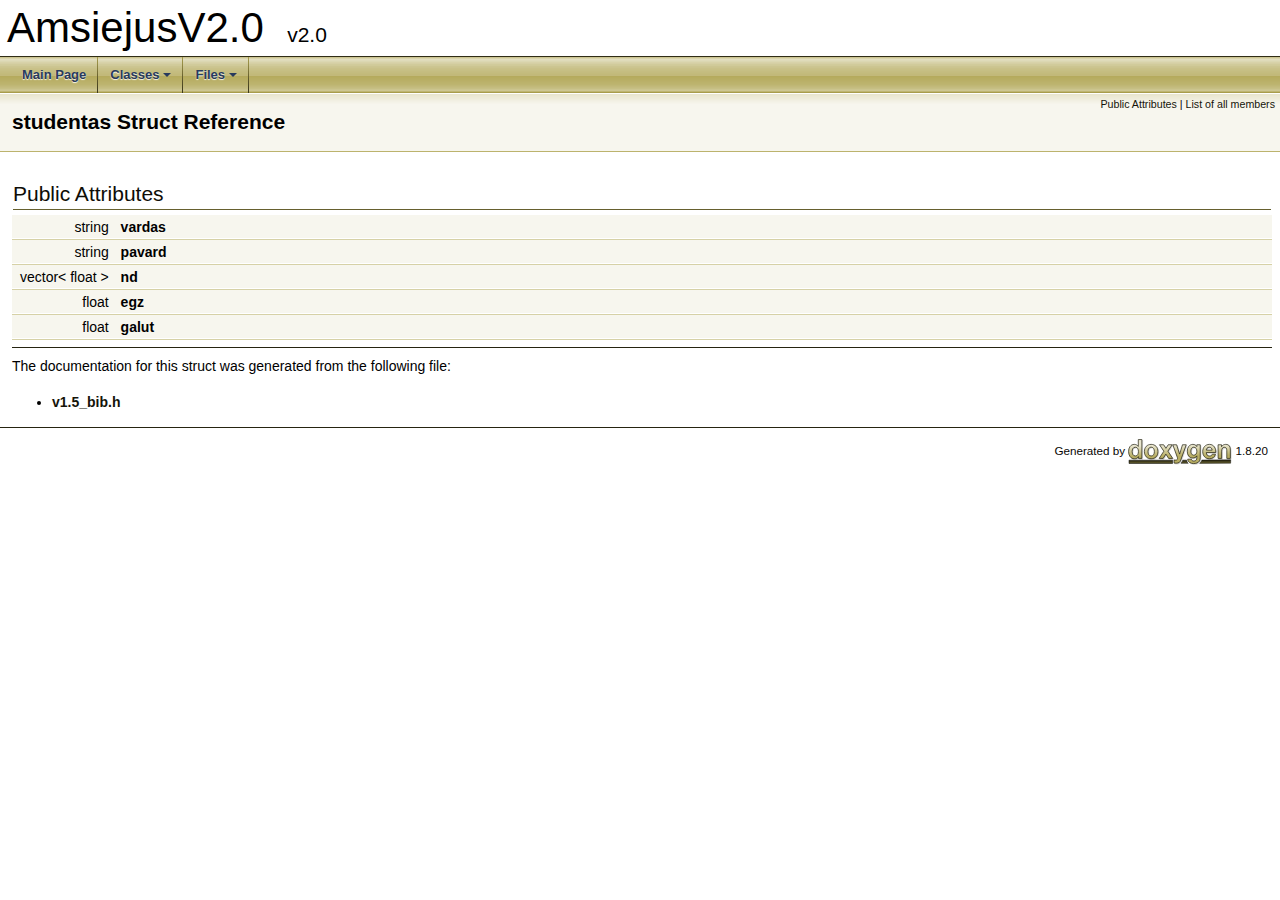
<file: amsiejus_v2.0/html/structstudentas.html>
<!DOCTYPE html PUBLIC "-//W3C//DTD XHTML 1.0 Transitional//EN" "https://www.w3.org/TR/xhtml1/DTD/xhtml1-transitional.dtd">
<html xmlns="http://www.w3.org/1999/xhtml">
<head>
<meta http-equiv="Content-Type" content="text/xhtml;charset=UTF-8"/>
<meta http-equiv="X-UA-Compatible" content="IE=9"/>
<meta name="generator" content="Doxygen 1.8.20"/>
<meta name="viewport" content="width=device-width, initial-scale=1"/>
<title>AmsiejusV2.0: studentas Struct Reference</title>
<link href="tabs.css" rel="stylesheet" type="text/css"/>
<script type="text/javascript" src="jquery.js"></script>
<script type="text/javascript" src="dynsections.js"></script>
<link href="doxygen.css" rel="stylesheet" type="text/css" />
</head>
<body>
<div id="top"><!-- do not remove this div, it is closed by doxygen! -->
<div id="titlearea">
<table cellspacing="0" cellpadding="0">
 <tbody>
 <tr style="height: 56px;">
  <td id="projectalign" style="padding-left: 0.5em;">
   <div id="projectname">AmsiejusV2.0
   &#160;<span id="projectnumber">v2.0</span>
   </div>
  </td>
 </tr>
 </tbody>
</table>
</div>
<!-- end header part -->
<!-- Generated by Doxygen 1.8.20 -->
<script type="text/javascript" src="menudata.js"></script>
<script type="text/javascript" src="menu.js"></script>
<script type="text/javascript">
/* @license magnet:?xt=urn:btih:cf05388f2679ee054f2beb29a391d25f4e673ac3&amp;dn=gpl-2.0.txt GPL-v2 */
$(function() {
  initMenu('',false,false,'search.php','Search');
});
/* @license-end */</script>
<div id="main-nav"></div>
</div><!-- top -->
<div class="header">
  <div class="summary">
<a href="#pub-attribs">Public Attributes</a> &#124;
<a href="structstudentas-members.html">List of all members</a>  </div>
  <div class="headertitle">
<div class="title">studentas Struct Reference</div>  </div>
</div><!--header-->
<div class="contents">
<table class="memberdecls">
<tr class="heading"><td colspan="2"><h2 class="groupheader"><a name="pub-attribs"></a>
Public Attributes</h2></td></tr>
<tr class="memitem:a12c7418eb835240f31d00a3ebf7b22bf"><td class="memItemLeft" align="right" valign="top"><a id="a12c7418eb835240f31d00a3ebf7b22bf"></a>
string&#160;</td><td class="memItemRight" valign="bottom"><b>vardas</b></td></tr>
<tr class="separator:a12c7418eb835240f31d00a3ebf7b22bf"><td class="memSeparator" colspan="2">&#160;</td></tr>
<tr class="memitem:a6d99a56fc373186150b76cb4360e0bd8"><td class="memItemLeft" align="right" valign="top"><a id="a6d99a56fc373186150b76cb4360e0bd8"></a>
string&#160;</td><td class="memItemRight" valign="bottom"><b>pavard</b></td></tr>
<tr class="separator:a6d99a56fc373186150b76cb4360e0bd8"><td class="memSeparator" colspan="2">&#160;</td></tr>
<tr class="memitem:a8ac2986d83bc8fbc4ddc72c8e3508bb3"><td class="memItemLeft" align="right" valign="top"><a id="a8ac2986d83bc8fbc4ddc72c8e3508bb3"></a>
vector&lt; float &gt;&#160;</td><td class="memItemRight" valign="bottom"><b>nd</b></td></tr>
<tr class="separator:a8ac2986d83bc8fbc4ddc72c8e3508bb3"><td class="memSeparator" colspan="2">&#160;</td></tr>
<tr class="memitem:a616126116b6355942ee4f71a5d611514"><td class="memItemLeft" align="right" valign="top"><a id="a616126116b6355942ee4f71a5d611514"></a>
float&#160;</td><td class="memItemRight" valign="bottom"><b>egz</b></td></tr>
<tr class="separator:a616126116b6355942ee4f71a5d611514"><td class="memSeparator" colspan="2">&#160;</td></tr>
<tr class="memitem:a195737985a731dc8856ea174d532752b"><td class="memItemLeft" align="right" valign="top"><a id="a195737985a731dc8856ea174d532752b"></a>
float&#160;</td><td class="memItemRight" valign="bottom"><b>galut</b></td></tr>
<tr class="separator:a195737985a731dc8856ea174d532752b"><td class="memSeparator" colspan="2">&#160;</td></tr>
</table>
<hr/>The documentation for this struct was generated from the following file:<ul>
<li><a class="el" href="v1_85__bib_8h_source.html">v1.5_bib.h</a></li>
</ul>
</div><!-- contents -->
<!-- start footer part -->
<hr class="footer"/><address class="footer"><small>
Generated by&#160;<a href="http://www.doxygen.org/index.html"><img class="footer" src="doxygen.svg" width="104" height="31" alt="doxygen"/></a> 1.8.20
</small></address>
</body>
</html>
</file>
<file: amsiejus_v2.0/html/tabs.css>
.sm{position:relative;z-index:9999}.sm,.sm ul,.sm li{display:block;list-style:none;margin:0;padding:0;line-height:normal;direction:ltr;text-align:left;-webkit-tap-highlight-color:rgba(0,0,0,0)}.sm-rtl,.sm-rtl ul,.sm-rtl li{direction:rtl;text-align:right}.sm>li>h1,.sm>li>h2,.sm>li>h3,.sm>li>h4,.sm>li>h5,.sm>li>h6{margin:0;padding:0}.sm ul{display:none}.sm li,.sm a{position:relative}.sm a{display:block}.sm a.disabled{cursor:not-allowed}.sm:after{content:"\00a0";display:block;height:0;font:0/0 serif;clear:both;visibility:hidden;overflow:hidden}.sm,.sm *,.sm *:before,.sm *:after{-moz-box-sizing:border-box;-webkit-box-sizing:border-box;box-sizing:border-box}.sm-dox{background-image:url("tab_b.png")}.sm-dox a,.sm-dox a:focus,.sm-dox a:hover,.sm-dox a:active{padding:0 12px;padding-right:43px;font-family:"Lucida Grande","Geneva","Helvetica",Arial,sans-serif;font-size:13px;font-weight:bold;line-height:36px;text-decoration:none;text-shadow:0 1px 1px rgba(255,255,255,0.9);color:#283a5d;outline:0}.sm-dox a:hover{background-image:url("tab_a.png");background-repeat:repeat-x;color:white;text-shadow:0 1px 1px black}.sm-dox a.current{color:#d23600}.sm-dox a.disabled{color:#bbb}.sm-dox a span.sub-arrow{position:absolute;top:50%;margin-top:-14px;left:auto;right:3px;width:28px;height:28px;overflow:hidden;font:bold 12px/28px monospace!important;text-align:center;text-shadow:none;background:rgba(255,255,255,0.5);-moz-border-radius:5px;-webkit-border-radius:5px;border-radius:5px}.sm-dox a.highlighted span.sub-arrow:before{display:block;content:'-'}.sm-dox>li:first-child>a,.sm-dox>li:first-child>:not(ul) a{-moz-border-radius:5px 5px 0 0;-webkit-border-radius:5px;border-radius:5px 5px 0 0}.sm-dox>li:last-child>a,.sm-dox>li:last-child>*:not(ul) a,.sm-dox>li:last-child>ul,.sm-dox>li:last-child>ul>li:last-child>a,.sm-dox>li:last-child>ul>li:last-child>*:not(ul) a,.sm-dox>li:last-child>ul>li:last-child>ul,.sm-dox>li:last-child>ul>li:last-child>ul>li:last-child>a,.sm-dox>li:last-child>ul>li:last-child>ul>li:last-child>*:not(ul) a,.sm-dox>li:last-child>ul>li:last-child>ul>li:last-child>ul,.sm-dox>li:last-child>ul>li:last-child>ul>li:last-child>ul>li:last-child>a,.sm-dox>li:last-child>ul>li:last-child>ul>li:last-child>ul>li:last-child>*:not(ul) a,.sm-dox>li:last-child>ul>li:last-child>ul>li:last-child>ul>li:last-child>ul,.sm-dox>li:last-child>ul>li:last-child>ul>li:last-child>ul>li:last-child>ul>li:last-child>a,.sm-dox>li:last-child>ul>li:last-child>ul>li:last-child>ul>li:last-child>ul>li:last-child>*:not(ul) a,.sm-dox>li:last-child>ul>li:last-child>ul>li:last-child>ul>li:last-child>ul>li:last-child>ul{-moz-border-radius:0 0 5px 5px;-webkit-border-radius:0;border-radius:0 0 5px 5px}.sm-dox>li:last-child>a.highlighted,.sm-dox>li:last-child>*:not(ul) a.highlighted,.sm-dox>li:last-child>ul>li:last-child>a.highlighted,.sm-dox>li:last-child>ul>li:last-child>*:not(ul) a.highlighted,.sm-dox>li:last-child>ul>li:last-child>ul>li:last-child>a.highlighted,.sm-dox>li:last-child>ul>li:last-child>ul>li:last-child>*:not(ul) a.highlighted,.sm-dox>li:last-child>ul>li:last-child>ul>li:last-child>ul>li:last-child>a.highlighted,.sm-dox>li:last-child>ul>li:last-child>ul>li:last-child>ul>li:last-child>*:not(ul) a.highlighted,.sm-dox>li:last-child>ul>li:last-child>ul>li:last-child>ul>li:last-child>ul>li:last-child>a.highlighted,.sm-dox>li:last-child>ul>li:last-child>ul>li:last-child>ul>li:last-child>ul>li:last-child>*:not(ul) a.highlighted{-moz-border-radius:0;-webkit-border-radius:0;border-radius:0}.sm-dox ul{background:rgba(162,162,162,0.1)}.sm-dox ul a,.sm-dox ul a:focus,.sm-dox ul a:hover,.sm-dox ul a:active{font-size:12px;border-left:8px solid transparent;line-height:36px;text-shadow:none;background-color:white;background-image:none}.sm-dox ul a:hover{background-image:url("tab_a.png");background-repeat:repeat-x;color:white;text-shadow:0 1px 1px black}.sm-dox ul ul a,.sm-dox ul ul a:hover,.sm-dox ul ul a:focus,.sm-dox ul ul a:active{border-left:16px solid transparent}.sm-dox ul ul ul a,.sm-dox ul ul ul a:hover,.sm-dox ul ul ul a:focus,.sm-dox ul ul ul a:active{border-left:24px solid transparent}.sm-dox ul ul ul ul a,.sm-dox ul ul ul ul a:hover,.sm-dox ul ul ul ul a:focus,.sm-dox ul ul ul ul a:active{border-left:32px solid transparent}.sm-dox ul ul ul ul ul a,.sm-dox ul ul ul ul ul a:hover,.sm-dox ul ul ul ul ul a:focus,.sm-dox ul ul ul ul ul a:active{border-left:40px solid transparent}@media(min-width:768px){.sm-dox ul{position:absolute;width:12em}.sm-dox li{float:left}.sm-dox.sm-rtl li{float:right}.sm-dox ul li,.sm-dox.sm-rtl ul li,.sm-dox.sm-vertical li{float:none}.sm-dox a{white-space:nowrap}.sm-dox ul a,.sm-dox.sm-vertical a{white-space:normal}.sm-dox .sm-nowrap>li>a,.sm-dox .sm-nowrap>li>:not(ul) a{white-space:nowrap}.sm-dox{padding:0 10px;background-image:url("tab_b.png");line-height:36px}.sm-dox a span.sub-arrow{top:50%;margin-top:-2px;right:12px;width:0;height:0;border-width:4px;border-style:solid dashed dashed dashed;border-color:#283a5d transparent transparent transparent;background:transparent;-moz-border-radius:0;-webkit-border-radius:0;border-radius:0}.sm-dox a,.sm-dox a:focus,.sm-dox a:active,.sm-dox a:hover,.sm-dox a.highlighted{padding:0 12px;background-image:url("tab_s.png");background-repeat:no-repeat;background-position:right;-moz-border-radius:0!important;-webkit-border-radius:0;border-radius:0!important}.sm-dox a:hover{background-image:url("tab_a.png");background-repeat:repeat-x;color:white;text-shadow:0 1px 1px black}.sm-dox a:hover span.sub-arrow{border-color:white transparent transparent transparent}.sm-dox a.has-submenu{padding-right:24px}.sm-dox li{border-top:0}.sm-dox>li>ul:before,.sm-dox>li>ul:after{content:'';position:absolute;top:-18px;left:30px;width:0;height:0;overflow:hidden;border-width:9px;border-style:dashed dashed solid dashed;border-color:transparent transparent #bbb transparent}.sm-dox>li>ul:after{top:-16px;left:31px;border-width:8px;border-color:transparent transparent #fff transparent}.sm-dox ul{border:1px solid #bbb;padding:5px 0;background:#fff;-moz-border-radius:5px!important;-webkit-border-radius:5px;border-radius:5px!important;-moz-box-shadow:0 5px 9px rgba(0,0,0,0.2);-webkit-box-shadow:0 5px 9px rgba(0,0,0,0.2);box-shadow:0 5px 9px rgba(0,0,0,0.2)}.sm-dox ul a span.sub-arrow{right:8px;top:50%;margin-top:-5px;border-width:5px;border-color:transparent transparent transparent #555;border-style:dashed dashed dashed solid}.sm-dox ul a,.sm-dox ul a:hover,.sm-dox ul a:focus,.sm-dox ul a:active,.sm-dox ul a.highlighted{color:#555;background-image:none;border:0!important;color:#555;background-image:none}.sm-dox ul a:hover{background-image:url("tab_a.png");background-repeat:repeat-x;color:white;text-shadow:0 1px 1px black}.sm-dox ul a:hover span.sub-arrow{border-color:transparent transparent transparent white}.sm-dox span.scroll-up,.sm-dox span.scroll-down{position:absolute;display:none;visibility:hidden;overflow:hidden;background:#fff;height:36px}.sm-dox span.scroll-up:hover,.sm-dox span.scroll-down:hover{background:#eee}.sm-dox span.scroll-up:hover span.scroll-up-arrow,.sm-dox span.scroll-up:hover span.scroll-down-arrow{border-color:transparent transparent #d23600 transparent}.sm-dox span.scroll-down:hover span.scroll-down-arrow{border-color:#d23600 transparent transparent transparent}.sm-dox span.scroll-up-arrow,.sm-dox span.scroll-down-arrow{position:absolute;top:0;left:50%;margin-left:-6px;width:0;height:0;overflow:hidden;border-width:6px;border-style:dashed dashed solid dashed;border-color:transparent transparent #555 transparent}.sm-dox span.scroll-down-arrow{top:8px;border-style:solid dashed dashed dashed;border-color:#555 transparent transparent transparent}.sm-dox.sm-rtl a.has-submenu{padding-right:12px;padding-left:24px}.sm-dox.sm-rtl a span.sub-arrow{right:auto;left:12px}.sm-dox.sm-rtl.sm-vertical a.has-submenu{padding:10px 20px}.sm-dox.sm-rtl.sm-vertical a span.sub-arrow{right:auto;left:8px;border-style:dashed solid dashed dashed;border-color:transparent #555 transparent transparent}.sm-dox.sm-rtl>li>ul:before{left:auto;right:30px}.sm-dox.sm-rtl>li>ul:after{left:auto;right:31px}.sm-dox.sm-rtl ul a.has-submenu{padding:10px 20px!important}.sm-dox.sm-rtl ul a span.sub-arrow{right:auto;left:8px;border-style:dashed solid dashed dashed;border-color:transparent #555 transparent transparent}.sm-dox.sm-vertical{padding:10px 0;-moz-border-radius:5px;-webkit-border-radius:5px;border-radius:5px}.sm-dox.sm-vertical a{padding:10px 20px}.sm-dox.sm-vertical a:hover,.sm-dox.sm-vertical a:focus,.sm-dox.sm-vertical a:active,.sm-dox.sm-vertical a.highlighted{background:#fff}.sm-dox.sm-vertical a.disabled{background-image:url("tab_b.png")}.sm-dox.sm-vertical a span.sub-arrow{right:8px;top:50%;margin-top:-5px;border-width:5px;border-style:dashed dashed dashed solid;border-color:transparent transparent transparent #555}.sm-dox.sm-vertical>li>ul:before,.sm-dox.sm-vertical>li>ul:after{display:none}.sm-dox.sm-vertical ul a{padding:10px 20px}.sm-dox.sm-vertical ul a:hover,.sm-dox.sm-vertical ul a:focus,.sm-dox.sm-vertical ul a:active,.sm-dox.sm-vertical ul a.highlighted{background:#eee}.sm-dox.sm-vertical ul a.disabled{background:#fff}}
</file>
<file: amsiejus_v2.0/html/doxygen.css>
/* The standard CSS for doxygen 1.8.20 */

body, table, div, p, dl {
	font: 400 14px/22px Roboto,sans-serif;
}

p.reference, p.definition {
	font: 400 14px/22px Roboto,sans-serif;
}

/* @group Heading Levels */

h1.groupheader {
	font-size: 150%;
}

.title {
	font: 400 14px/28px Roboto,sans-serif;
	font-size: 150%;
	font-weight: bold;
	margin: 10px 2px;
}

h2.groupheader {
	border-bottom: 1px solid #66602E;
	color: #0E0D06;
	font-size: 150%;
	font-weight: normal;
	margin-top: 1.75em;
	padding-top: 8px;
	padding-bottom: 4px;
	width: 100%;
}

h3.groupheader {
	font-size: 100%;
}

h1, h2, h3, h4, h5, h6 {
	-webkit-transition: text-shadow 0.5s linear;
	-moz-transition: text-shadow 0.5s linear;
	-ms-transition: text-shadow 0.5s linear;
	-o-transition: text-shadow 0.5s linear;
	transition: text-shadow 0.5s linear;
	margin-right: 15px;
}

h1.glow, h2.glow, h3.glow, h4.glow, h5.glow, h6.glow {
	text-shadow: 0 0 15px cyan;
}

dt {
	font-weight: bold;
}

ul.multicol {
	-moz-column-gap: 1em;
	-webkit-column-gap: 1em;
	column-gap: 1em;
	-moz-column-count: 3;
	-webkit-column-count: 3;
	column-count: 3;
}

p.startli, p.startdd {
	margin-top: 2px;
}

th p.starttd, th p.intertd, th p.endtd {
        font-size: 100%;
        font-weight: 700;
}

p.starttd {
	margin-top: 0px;
}

p.endli {
	margin-bottom: 0px;
}

p.enddd {
	margin-bottom: 4px;
}

p.endtd {
	margin-bottom: 2px;
}

p.interli {
}

p.interdd {
}

p.intertd {
}

/* @end */

caption {
	font-weight: bold;
}

span.legend {
        font-size: 70%;
        text-align: center;
}

h3.version {
        font-size: 90%;
        text-align: center;
}

div.qindex, div.navtab{
	background-color: #E6E3C9;
	border: 1px solid #8F8641;
	text-align: center;
}

div.qindex, div.navpath {
	width: 100%;
	line-height: 140%;
}

div.navtab {
	margin-right: 15px;
}

/* @group Link Styling */

a {
	color: #151409;
	font-weight: normal;
	text-decoration: none;
}

.contents a:visited {
	color: #211F0F;
}

a:hover {
	text-decoration: underline;
}

a.qindex {
	font-weight: bold;
}

a.qindexHL {
	font-weight: bold;
	background-color: #847B3C;
	color: #FFFFFF;
	border: 1px double #655E2E;
}

.contents a.qindexHL:visited {
        color: #FFFFFF;
}

a.el {
	font-weight: bold;
}

a.elRef {
}

a.code, a.code:visited, a.line, a.line:visited {
	color: #211F0F; 
}

a.codeRef, a.codeRef:visited, a.lineRef, a.lineRef:visited {
	color: #211F0F; 
}

/* @end */

dl.el {
	margin-left: -1cm;
}

ul {
  overflow: hidden; /*Fixed: list item bullets overlap floating elements*/
}

#side-nav ul {
  overflow: visible; /* reset ul rule for scroll bar in GENERATE_TREEVIEW window */
}

#main-nav ul {
  overflow: visible; /* reset ul rule for the navigation bar drop down lists */
}

.fragment {
  text-align: left;
  direction: ltr;
  overflow-x: auto; /*Fixed: fragment lines overlap floating elements*/
  overflow-y: hidden;
}

pre.fragment {
        border: 1px solid #BCB36D;
        background-color: #FAF9F5;
        padding: 4px 6px;
        margin: 4px 8px 4px 2px;
        overflow: auto;
        word-wrap: break-word;
        font-size:  9pt;
        line-height: 125%;
        font-family: monospace, fixed;
        font-size: 105%;
}

div.fragment {
  padding: 0 0 1px 0; /*Fixed: last line underline overlap border*/
  margin: 4px 8px 4px 2px;
	background-color: #FAF9F5;
	border: 1px solid #BCB36D;
}

div.line {
	font-family: monospace, fixed;
        font-size: 13px;
	min-height: 13px;
	line-height: 1.0;
	text-wrap: unrestricted;
	white-space: -moz-pre-wrap; /* Moz */
	white-space: -pre-wrap;     /* Opera 4-6 */
	white-space: -o-pre-wrap;   /* Opera 7 */
	white-space: pre-wrap;      /* CSS3  */
	word-wrap: break-word;      /* IE 5.5+ */
	text-indent: -53px;
	padding-left: 53px;
	padding-bottom: 0px;
	margin: 0px;
	-webkit-transition-property: background-color, box-shadow;
	-webkit-transition-duration: 0.5s;
	-moz-transition-property: background-color, box-shadow;
	-moz-transition-duration: 0.5s;
	-ms-transition-property: background-color, box-shadow;
	-ms-transition-duration: 0.5s;
	-o-transition-property: background-color, box-shadow;
	-o-transition-duration: 0.5s;
	transition-property: background-color, box-shadow;
	transition-duration: 0.5s;
}

div.line:after {
    content:"\000A";
    white-space: pre;
}

div.line.glow {
	background-color: cyan;
	box-shadow: 0 0 10px cyan;
}


span.lineno {
	padding-right: 4px;
	text-align: right;
	border-right: 2px solid #0F0;
	background-color: #E8E8E8;
        white-space: pre;
}
span.lineno a {
	background-color: #D8D8D8;
}

span.lineno a:hover {
	background-color: #C8C8C8;
}

.lineno {
	-webkit-touch-callout: none;
	-webkit-user-select: none;
	-khtml-user-select: none;
	-moz-user-select: none;
	-ms-user-select: none;
	user-select: none;
}

div.ah, span.ah {
	background-color: black;
	font-weight: bold;
	color: #FFFFFF;
	margin-bottom: 3px;
	margin-top: 3px;
	padding: 0.2em;
	border: solid thin #333;
	border-radius: 0.5em;
	-webkit-border-radius: .5em;
	-moz-border-radius: .5em;
	box-shadow: 2px 2px 3px #999;
	-webkit-box-shadow: 2px 2px 3px #999;
	-moz-box-shadow: rgba(0, 0, 0, 0.15) 2px 2px 2px;
	background-image: -webkit-gradient(linear, left top, left bottom, from(#eee), to(#000),color-stop(0.3, #444));
	background-image: -moz-linear-gradient(center top, #eee 0%, #444 40%, #000 110%);
}

div.classindex ul {
        list-style: none;
        padding-left: 0;
}

div.classindex span.ai {
        display: inline-block;
}

div.groupHeader {
	margin-left: 16px;
	margin-top: 12px;
	font-weight: bold;
}

div.groupText {
	margin-left: 16px;
	font-style: italic;
}

body {
	background-color: white;
	color: black;
        margin: 0;
}

div.contents {
	margin-top: 10px;
	margin-left: 12px;
	margin-right: 8px;
}

td.indexkey {
	background-color: #E6E3C9;
	font-weight: bold;
	border: 1px solid #BCB36D;
	margin: 2px 0px 2px 0;
	padding: 2px 10px;
        white-space: nowrap;
        vertical-align: top;
}

td.indexvalue {
	background-color: #E6E3C9;
	border: 1px solid #BCB36D;
	padding: 2px 10px;
	margin: 2px 0px;
}

tr.memlist {
	background-color: #E9E6CF;
}

p.formulaDsp {
	text-align: center;
}

img.formulaDsp {
	
}

img.formulaInl, img.inline {
	vertical-align: middle;
}

div.center {
	text-align: center;
        margin-top: 0px;
        margin-bottom: 0px;
        padding: 0px;
}

div.center img {
	border: 0px;
}

address.footer {
	text-align: right;
	padding-right: 12px;
}

img.footer {
	border: 0px;
	vertical-align: middle;
}

/* @group Code Colorization */

span.keyword {
	color: #008000
}

span.keywordtype {
	color: #604020
}

span.keywordflow {
	color: #e08000
}

span.comment {
	color: #800000
}

span.preprocessor {
	color: #806020
}

span.stringliteral {
	color: #002080
}

span.charliteral {
	color: #008080
}

span.vhdldigit { 
	color: #ff00ff 
}

span.vhdlchar { 
	color: #000000 
}

span.vhdlkeyword { 
	color: #700070 
}

span.vhdllogic { 
	color: #ff0000 
}

blockquote {
        background-color: #F4F3E8;
        border-left: 2px solid #847B3C;
        margin: 0 24px 0 4px;
        padding: 0 12px 0 16px;
}

blockquote.DocNodeRTL {
   border-left: 0;
   border-right: 2px solid #847B3C;
   margin: 0 4px 0 24px;
   padding: 0 16px 0 12px;
}

/* @end */

/*
.search {
	color: #003399;
	font-weight: bold;
}

form.search {
	margin-bottom: 0px;
	margin-top: 0px;
}

input.search {
	font-size: 75%;
	color: #000080;
	font-weight: normal;
	background-color: #e8eef2;
}
*/

td.tiny {
	font-size: 75%;
}

.dirtab {
	padding: 4px;
	border-collapse: collapse;
	border: 1px solid #8F8641;
}

th.dirtab {
	background: #E6E3C9;
	font-weight: bold;
}

hr {
	height: 0px;
	border: none;
	border-top: 1px solid #262411;
}

hr.footer {
	height: 1px;
}

/* @group Member Descriptions */

table.memberdecls {
	border-spacing: 0px;
	padding: 0px;
}

.memberdecls td, .fieldtable tr {
	-webkit-transition-property: background-color, box-shadow;
	-webkit-transition-duration: 0.5s;
	-moz-transition-property: background-color, box-shadow;
	-moz-transition-duration: 0.5s;
	-ms-transition-property: background-color, box-shadow;
	-ms-transition-duration: 0.5s;
	-o-transition-property: background-color, box-shadow;
	-o-transition-duration: 0.5s;
	transition-property: background-color, box-shadow;
	transition-duration: 0.5s;
}

.memberdecls td.glow, .fieldtable tr.glow {
	background-color: cyan;
	box-shadow: 0 0 15px cyan;
}

.mdescLeft, .mdescRight,
.memItemLeft, .memItemRight,
.memTemplItemLeft, .memTemplItemRight, .memTemplParams {
	background-color: #F7F6EE;
	border: none;
	margin: 4px;
	padding: 1px 0 0 8px;
}

.mdescLeft, .mdescRight {
	padding: 0px 8px 4px 8px;
	color: #555;
}

.memSeparator {
        border-bottom: 1px solid #D6D1A6;
        line-height: 1px;
        margin: 0px;
        padding: 0px;
}

.memItemLeft, .memTemplItemLeft {
        white-space: nowrap;
}

.memItemRight, .memTemplItemRight {
	width: 100%;
}

.memTemplParams {
	color: #211F0F;
        white-space: nowrap;
	font-size: 80%;
}

/* @end */

/* @group Member Details */

/* Styles for detailed member documentation */

.memtitle {
	padding: 8px;
	border-top: 1px solid #978E45;
	border-left: 1px solid #978E45;
	border-right: 1px solid #978E45;
	border-top-right-radius: 4px;
	border-top-left-radius: 4px;
	margin-bottom: -1px;
	background-image: url('nav_f.png');
	background-repeat: repeat-x;
	background-color: #DBD7B2;
	line-height: 1.25;
	font-weight: 300;
	float:left;
}

.permalink
{
        font-size: 65%;
        display: inline-block;
        vertical-align: middle;
}

.memtemplate {
	font-size: 80%;
	color: #211F0F;
	font-weight: normal;
	margin-left: 9px;
}

.memnav {
	background-color: #E6E3C9;
	border: 1px solid #8F8641;
	text-align: center;
	margin: 2px;
	margin-right: 15px;
	padding: 2px;
}

.mempage {
	width: 100%;
}

.memitem {
	padding: 0;
	margin-bottom: 10px;
	margin-right: 5px;
        -webkit-transition: box-shadow 0.5s linear;
        -moz-transition: box-shadow 0.5s linear;
        -ms-transition: box-shadow 0.5s linear;
        -o-transition: box-shadow 0.5s linear;
        transition: box-shadow 0.5s linear;
        display: table !important;
        width: 100%;
}

.memitem.glow {
         box-shadow: 0 0 15px cyan;
}

.memname {
        font-weight: 400;
        margin-left: 6px;
}

.memname td {
	vertical-align: bottom;
}

.memproto, dl.reflist dt {
        border-top: 1px solid #978E45;
        border-left: 1px solid #978E45;
        border-right: 1px solid #978E45;
        padding: 6px 0px 6px 0px;
        color: #040402;
        font-weight: bold;
        text-shadow: 0px 1px 1px rgba(255, 255, 255, 0.9);
        background-color: #D8D2A9;
        /* opera specific markup */
        box-shadow: 5px 5px 5px rgba(0, 0, 0, 0.15);
        border-top-right-radius: 4px;
        /* firefox specific markup */
        -moz-box-shadow: rgba(0, 0, 0, 0.15) 5px 5px 5px;
        -moz-border-radius-topright: 4px;
        /* webkit specific markup */
        -webkit-box-shadow: 5px 5px 5px rgba(0, 0, 0, 0.15);
        -webkit-border-top-right-radius: 4px;

}

.overload {
        font-family: "courier new",courier,monospace;
	font-size: 65%;
}

.memdoc, dl.reflist dd {
        border-bottom: 1px solid #978E45;      
        border-left: 1px solid #978E45;      
        border-right: 1px solid #978E45; 
        padding: 6px 10px 2px 10px;
        background-color: #FAF9F5;
        border-top-width: 0;
        background-image:url('nav_g.png');
        background-repeat:repeat-x;
        background-color: #FFFFFF;
        /* opera specific markup */
        border-bottom-left-radius: 4px;
        border-bottom-right-radius: 4px;
        box-shadow: 5px 5px 5px rgba(0, 0, 0, 0.15);
        /* firefox specific markup */
        -moz-border-radius-bottomleft: 4px;
        -moz-border-radius-bottomright: 4px;
        -moz-box-shadow: rgba(0, 0, 0, 0.15) 5px 5px 5px;
        /* webkit specific markup */
        -webkit-border-bottom-left-radius: 4px;
        -webkit-border-bottom-right-radius: 4px;
        -webkit-box-shadow: 5px 5px 5px rgba(0, 0, 0, 0.15);
}

dl.reflist dt {
        padding: 5px;
}

dl.reflist dd {
        margin: 0px 0px 10px 0px;
        padding: 5px;
}

.paramkey {
	text-align: right;
}

.paramtype {
	white-space: nowrap;
}

.paramname {
	color: #602020;
	white-space: nowrap;
}
.paramname em {
	font-style: normal;
}
.paramname code {
        line-height: 14px;
}

.params, .retval, .exception, .tparams {
        margin-left: 0px;
        padding-left: 0px;
}       

.params .paramname, .retval .paramname, .tparams .paramname, .exception .paramname {
        font-weight: bold;
        vertical-align: top;
}
        
.params .paramtype, .tparams .paramtype {
        font-style: italic;
        vertical-align: top;
}       
        
.params .paramdir, .tparams .paramdir {
        font-family: "courier new",courier,monospace;
        vertical-align: top;
}

table.mlabels {
	border-spacing: 0px;
}

td.mlabels-left {
	width: 100%;
	padding: 0px;
}

td.mlabels-right {
	vertical-align: bottom;
	padding: 0px;
	white-space: nowrap;
}

span.mlabels {
        margin-left: 8px;
}

span.mlabel {
        background-color: #4D4823;
        border-top:1px solid #302D16;
        border-left:1px solid #302D16;
        border-right:1px solid #BCB36D;
        border-bottom:1px solid #BCB36D;
	text-shadow: none;
	color: white;
	margin-right: 4px;
	padding: 2px 3px;
	border-radius: 3px;
	font-size: 7pt;
	white-space: nowrap;
	vertical-align: middle;
}



/* @end */

/* these are for tree view inside a (index) page */

div.directory {
        margin: 10px 0px;
        border-top: 1px solid #847B3C;
        border-bottom: 1px solid #847B3C;
        width: 100%;
}

.directory table {
        border-collapse:collapse;
}

.directory td {
        margin: 0px;
        padding: 0px;
	vertical-align: top;
}

.directory td.entry {
        white-space: nowrap;
        padding-right: 6px;
	padding-top: 3px;
}

.directory td.entry a {
        outline:none;
}

.directory td.entry a img {
        border: none;
}

.directory td.desc {
        width: 100%;
        padding-left: 6px;
	padding-right: 6px;
	padding-top: 3px;
	border-left: 1px solid rgba(0,0,0,0.05);
}

.directory tr.even {
	padding-left: 6px;
	background-color: #F4F3E8;
}

.directory img {
	vertical-align: -30%;
}

.directory .levels {
        white-space: nowrap;
        width: 100%;
        text-align: right;
        font-size: 9pt;
}

.directory .levels span {
        cursor: pointer;
        padding-left: 2px;
        padding-right: 2px;
	color: #151409;
}

.arrow {
    color: #847B3C;
    -webkit-user-select: none;
    -khtml-user-select: none;
    -moz-user-select: none;
    -ms-user-select: none;
    user-select: none;
    cursor: pointer;
    font-size: 80%;
    display: inline-block;
    width: 16px;
    height: 22px;
}

.icon {
    font-family: Arial, Helvetica;
    font-weight: bold;
    font-size: 12px;
    height: 14px;
    width: 16px;
    display: inline-block;
    background-color: #4D4823;
    color: white;
    text-align: center;
    border-radius: 4px;
    margin-left: 2px;
    margin-right: 2px;
}

.icona {
    width: 24px;
    height: 22px;
    display: inline-block;
}

.iconfopen {
    width: 24px;
    height: 18px;
    margin-bottom: 4px;
    background-image:url('folderopen.png');
    background-position: 0px -4px;
    background-repeat: repeat-y;
    vertical-align:top;
    display: inline-block;
}

.iconfclosed {
    width: 24px;
    height: 18px;
    margin-bottom: 4px;
    background-image:url('folderclosed.png');
    background-position: 0px -4px;
    background-repeat: repeat-y;
    vertical-align:top;
    display: inline-block;
}

.icondoc {
    width: 24px;
    height: 18px;
    margin-bottom: 4px;
    background-image:url('doc.png');
    background-position: 0px -4px;
    background-repeat: repeat-y;
    vertical-align:top;
    display: inline-block;
}

table.directory {
    font: 400 14px Roboto,sans-serif;
}

/* @end */

div.dynheader {
        margin-top: 8px;
	-webkit-touch-callout: none;
	-webkit-user-select: none;
	-khtml-user-select: none;
	-moz-user-select: none;
	-ms-user-select: none;
	user-select: none;
}

address {
	font-style: normal;
	color: #070603;
}

table.doxtable caption {
	caption-side: top;
}

table.doxtable {
	border-collapse:collapse;
        margin-top: 4px;
        margin-bottom: 4px;
}

table.doxtable td, table.doxtable th {
	border: 1px solid #080804;
	padding: 3px 7px 2px;
}

table.doxtable th {
	background-color: #100F07;
	color: #FFFFFF;
	font-size: 110%;
	padding-bottom: 4px;
	padding-top: 5px;
}

table.fieldtable {
        /*width: 100%;*/
        margin-bottom: 10px;
        border: 1px solid #978E45;
        border-spacing: 0px;
        -moz-border-radius: 4px;
        -webkit-border-radius: 4px;
        border-radius: 4px;
        -moz-box-shadow: rgba(0, 0, 0, 0.15) 2px 2px 2px;
        -webkit-box-shadow: 2px 2px 2px rgba(0, 0, 0, 0.15);
        box-shadow: 2px 2px 2px rgba(0, 0, 0, 0.15);
}

.fieldtable td, .fieldtable th {
        padding: 3px 7px 2px;
}

.fieldtable td.fieldtype, .fieldtable td.fieldname {
        white-space: nowrap;
        border-right: 1px solid #978E45;
        border-bottom: 1px solid #978E45;
        vertical-align: top;
}

.fieldtable td.fieldname {
        padding-top: 3px;
}

.fieldtable td.fielddoc {
        border-bottom: 1px solid #978E45;
        /*width: 100%;*/
}

.fieldtable td.fielddoc p:first-child {
        margin-top: 0px;
}       
        
.fieldtable td.fielddoc p:last-child {
        margin-bottom: 2px;
}

.fieldtable tr:last-child td {
        border-bottom: none;
}

.fieldtable th {
        background-image:url('nav_f.png');
        background-repeat:repeat-x;
        background-color: #DBD7B2;
        font-size: 90%;
        color: #040402;
        padding-bottom: 4px;
        padding-top: 5px;
        text-align:left;
        font-weight: 400;
        -moz-border-radius-topleft: 4px;
        -moz-border-radius-topright: 4px;
        -webkit-border-top-left-radius: 4px;
        -webkit-border-top-right-radius: 4px;
        border-top-left-radius: 4px;
        border-top-right-radius: 4px;
        border-bottom: 1px solid #978E45;
}


.tabsearch {
	top: 0px;
	left: 10px;
	height: 36px;
	background-image: url('tab_b.png');
	z-index: 101;
	overflow: hidden;
	font-size: 13px;
}

.navpath ul
{
	font-size: 11px;
	background-image:url('tab_b.png');
	background-repeat:repeat-x;
	background-position: 0 -5px;
	height:30px;
	line-height:30px;
	color:#696330;
	border:solid 1px #BAB069;
	overflow:hidden;
	margin:0px;
	padding:0px;
}

.navpath li
{
	list-style-type:none;
	float:left;
	padding-left:10px;
	padding-right:15px;
	background-image:url('bc_s.png');
	background-repeat:no-repeat;
	background-position:right;
	color:#0F0E06;
}

.navpath li.navelem a
{
	height:32px;
	display:block;
	text-decoration: none;
	outline: none;
	color: #060502;
	font-family: 'Lucida Grande',Geneva,Helvetica,Arial,sans-serif;
	text-shadow: 0px 1px 1px rgba(255, 255, 255, 0.9);
	text-decoration: none;        
}

.navpath li.navelem a:hover
{
	color:#423E1E;
}

.navpath li.footer
{
        list-style-type:none;
        float:right;
        padding-left:10px;
        padding-right:15px;
        background-image:none;
        background-repeat:no-repeat;
        background-position:right;
        color:#0F0E06;
        font-size: 8pt;
}


div.summary
{
	float: right;
	font-size: 8pt;
	padding-right: 5px;
	width: 50%;
	text-align: right;
}       

div.summary a
{
	white-space: nowrap;
}

table.classindex
{
        margin: 10px;
        white-space: nowrap;
        margin-left: 3%;
        margin-right: 3%;
        width: 94%;
        border: 0;
        border-spacing: 0; 
        padding: 0;
}

div.ingroups
{
	font-size: 8pt;
	width: 50%;
	text-align: left;
}

div.ingroups a
{
	white-space: nowrap;
}

div.header
{
        background-image:url('nav_h.png');
        background-repeat:repeat-x;
	background-color: #F7F6EE;
	margin:  0px;
	border-bottom: 1px solid #BCB36D;
}

div.headertitle
{
	padding: 5px 5px 5px 10px;
}

.PageDocRTL-title div.headertitle {
  text-align: right;
  direction: rtl;
}

dl {
        padding: 0 0 0 0;
}

/* dl.note, dl.warning, dl.attention, dl.pre, dl.post, dl.invariant, dl.deprecated, dl.todo, dl.test, dl.bug, dl.examples */
dl.section {
	margin-left: 0px;
	padding-left: 0px;
}

dl.section.DocNodeRTL {
  margin-right: 0px;
  padding-right: 0px;
}

dl.note {
  margin-left: -7px;
  padding-left: 3px;
  border-left: 4px solid;
  border-color: #D0C000;
}

dl.note.DocNodeRTL {
  margin-left: 0;
  padding-left: 0;
  border-left: 0;
  margin-right: -7px;
  padding-right: 3px;
  border-right: 4px solid;
  border-color: #D0C000;
}

dl.warning, dl.attention {
  margin-left: -7px;
  padding-left: 3px;
  border-left: 4px solid;
  border-color: #FF0000;
}

dl.warning.DocNodeRTL, dl.attention.DocNodeRTL {
  margin-left: 0;
  padding-left: 0;
  border-left: 0;
  margin-right: -7px;
  padding-right: 3px;
  border-right: 4px solid;
  border-color: #FF0000;
}

dl.pre, dl.post, dl.invariant {
  margin-left: -7px;
  padding-left: 3px;
  border-left: 4px solid;
  border-color: #00D000;
}

dl.pre.DocNodeRTL, dl.post.DocNodeRTL, dl.invariant.DocNodeRTL {
  margin-left: 0;
  padding-left: 0;
  border-left: 0;
  margin-right: -7px;
  padding-right: 3px;
  border-right: 4px solid;
  border-color: #00D000;
}

dl.deprecated {
  margin-left: -7px;
  padding-left: 3px;
  border-left: 4px solid;
  border-color: #505050;
}

dl.deprecated.DocNodeRTL {
  margin-left: 0;
  padding-left: 0;
  border-left: 0;
  margin-right: -7px;
  padding-right: 3px;
  border-right: 4px solid;
  border-color: #505050;
}

dl.todo {
  margin-left: -7px;
  padding-left: 3px;
  border-left: 4px solid;
  border-color: #00C0E0;
}

dl.todo.DocNodeRTL {
  margin-left: 0;
  padding-left: 0;
  border-left: 0;
  margin-right: -7px;
  padding-right: 3px;
  border-right: 4px solid;
  border-color: #00C0E0;
}

dl.test {
  margin-left: -7px;
  padding-left: 3px;
  border-left: 4px solid;
  border-color: #3030E0;
}

dl.test.DocNodeRTL {
  margin-left: 0;
  padding-left: 0;
  border-left: 0;
  margin-right: -7px;
  padding-right: 3px;
  border-right: 4px solid;
  border-color: #3030E0;
}

dl.bug {
  margin-left: -7px;
  padding-left: 3px;
  border-left: 4px solid;
  border-color: #C08050;
}

dl.bug.DocNodeRTL {
  margin-left: 0;
  padding-left: 0;
  border-left: 0;
  margin-right: -7px;
  padding-right: 3px;
  border-right: 4px solid;
  border-color: #C08050;
}

dl.section dd {
	margin-bottom: 6px;
}


#projectlogo
{
	text-align: center;
	vertical-align: bottom;
	border-collapse: separate;
}
 
#projectlogo img
{ 
	border: 0px none;
}
 
#projectalign
{
        vertical-align: middle;
}

#projectname
{
	font: 300% Tahoma, Arial,sans-serif;
	margin: 0px;
	padding: 2px 0px;
}
    
#projectbrief
{
	font: 120% Tahoma, Arial,sans-serif;
	margin: 0px;
	padding: 0px;
}

#projectnumber
{
	font: 50% Tahoma, Arial,sans-serif;
	margin: 0px;
	padding: 0px;
}

#titlearea
{
	padding: 0px;
	margin: 0px;
	width: 100%;
	border-bottom: 1px solid #302D16;
}

.image
{
        text-align: center;
}

.dotgraph
{
        text-align: center;
}

.mscgraph
{
        text-align: center;
}

.plantumlgraph
{
        text-align: center;
}

.diagraph
{
        text-align: center;
}

.caption
{
	font-weight: bold;
}

div.zoom
{
	border: 1px solid #726B34;
}

dl.citelist {
        margin-bottom:50px;
}

dl.citelist dt {
        color:#0C0B05;
        float:left;
        font-weight:bold;
        margin-right:10px;
        padding:5px;
        text-align:right;
        width:52px;
}

dl.citelist dd {
        margin:2px 0 2px 72px;
        padding:5px 0;
}

div.toc {
        padding: 14px 25px;
        background-color: #F1EFE2;
        border: 1px solid #D0CA99;
        border-radius: 7px 7px 7px 7px;
        float: right;
        height: auto;
        margin: 0 8px 10px 10px;
        width: 200px;
}

.PageDocRTL-title div.toc {
  float: left !important;
  text-align: right;
}

div.toc li {
        background: url("bdwn.png") no-repeat scroll 0 5px transparent;
        font: 10px/1.2 Verdana,DejaVu Sans,Geneva,sans-serif;
        margin-top: 5px;
        padding-left: 10px;
        padding-top: 2px;
}

.PageDocRTL-title div.toc li {
  background-position-x: right !important;
  padding-left: 0 !important;
  padding-right: 10px;
}

div.toc h3 {
        font: bold 12px/1.2 Arial,FreeSans,sans-serif;
	color: #211F0F;
        border-bottom: 0 none;
        margin: 0;
}

div.toc ul {
        list-style: none outside none;
        border: medium none;
        padding: 0px;
}       

div.toc li.level1 {
        margin-left: 0px;
}

div.toc li.level2 {
        margin-left: 15px;
}

div.toc li.level3 {
        margin-left: 30px;
}

div.toc li.level4 {
        margin-left: 45px;
}

.PageDocRTL-title div.toc li.level1 {
  margin-left: 0 !important;
  margin-right: 0;
}

.PageDocRTL-title div.toc li.level2 {
  margin-left: 0 !important;
  margin-right: 15px;
}

.PageDocRTL-title div.toc li.level3 {
  margin-left: 0 !important;
  margin-right: 30px;
}

.PageDocRTL-title div.toc li.level4 {
  margin-left: 0 !important;
  margin-right: 45px;
}

.inherit_header {
        font-weight: bold;
        color: gray;
        cursor: pointer;
	-webkit-touch-callout: none;
	-webkit-user-select: none;
	-khtml-user-select: none;
	-moz-user-select: none;
	-ms-user-select: none;
	user-select: none;
}

.inherit_header td {
        padding: 6px 0px 2px 5px;
}

.inherit {
        display: none;
}

tr.heading h2 {
        margin-top: 12px;
        margin-bottom: 4px;
}

/* tooltip related style info */

.ttc {
        position: absolute;
        display: none;
}

#powerTip {
	cursor: default;
	white-space: nowrap;
	background-color: white;
	border: 1px solid gray;
	border-radius: 4px 4px 4px 4px;
	box-shadow: 1px 1px 7px gray;
	display: none;
	font-size: smaller;
	max-width: 80%;
	opacity: 0.9;
	padding: 1ex 1em 1em;
	position: absolute;
	z-index: 2147483647;
}

#powerTip div.ttdoc {
        color: grey;
	font-style: italic;
}

#powerTip div.ttname a {
        font-weight: bold;
}

#powerTip div.ttname {
        font-weight: bold;
}

#powerTip div.ttdeci {
        color: #006318;
}

#powerTip div {
        margin: 0px;
        padding: 0px;
        font: 12px/16px Roboto,sans-serif;
}

#powerTip:before, #powerTip:after {
	content: "";
	position: absolute;
	margin: 0px;
}

#powerTip.n:after,  #powerTip.n:before,
#powerTip.s:after,  #powerTip.s:before,
#powerTip.w:after,  #powerTip.w:before,
#powerTip.e:after,  #powerTip.e:before,
#powerTip.ne:after, #powerTip.ne:before,
#powerTip.se:after, #powerTip.se:before,
#powerTip.nw:after, #powerTip.nw:before,
#powerTip.sw:after, #powerTip.sw:before {
	border: solid transparent;
	content: " ";
	height: 0;
	width: 0;
	position: absolute;
}

#powerTip.n:after,  #powerTip.s:after,
#powerTip.w:after,  #powerTip.e:after,
#powerTip.nw:after, #powerTip.ne:after,
#powerTip.sw:after, #powerTip.se:after {
	border-color: rgba(255, 255, 255, 0);
}

#powerTip.n:before,  #powerTip.s:before,
#powerTip.w:before,  #powerTip.e:before,
#powerTip.nw:before, #powerTip.ne:before,
#powerTip.sw:before, #powerTip.se:before {
	border-color: rgba(128, 128, 128, 0);
}

#powerTip.n:after,  #powerTip.n:before,
#powerTip.ne:after, #powerTip.ne:before,
#powerTip.nw:after, #powerTip.nw:before {
	top: 100%;
}

#powerTip.n:after, #powerTip.ne:after, #powerTip.nw:after {
	border-top-color: #FFFFFF;
	border-width: 10px;
	margin: 0px -10px;
}
#powerTip.n:before {
	border-top-color: #808080;
	border-width: 11px;
	margin: 0px -11px;
}
#powerTip.n:after, #powerTip.n:before {
	left: 50%;
}

#powerTip.nw:after, #powerTip.nw:before {
	right: 14px;
}

#powerTip.ne:after, #powerTip.ne:before {
	left: 14px;
}

#powerTip.s:after,  #powerTip.s:before,
#powerTip.se:after, #powerTip.se:before,
#powerTip.sw:after, #powerTip.sw:before {
	bottom: 100%;
}

#powerTip.s:after, #powerTip.se:after, #powerTip.sw:after {
	border-bottom-color: #FFFFFF;
	border-width: 10px;
	margin: 0px -10px;
}

#powerTip.s:before, #powerTip.se:before, #powerTip.sw:before {
	border-bottom-color: #808080;
	border-width: 11px;
	margin: 0px -11px;
}

#powerTip.s:after, #powerTip.s:before {
	left: 50%;
}

#powerTip.sw:after, #powerTip.sw:before {
	right: 14px;
}

#powerTip.se:after, #powerTip.se:before {
	left: 14px;
}

#powerTip.e:after, #powerTip.e:before {
	left: 100%;
}
#powerTip.e:after {
	border-left-color: #FFFFFF;
	border-width: 10px;
	top: 50%;
	margin-top: -10px;
}
#powerTip.e:before {
	border-left-color: #808080;
	border-width: 11px;
	top: 50%;
	margin-top: -11px;
}

#powerTip.w:after, #powerTip.w:before {
	right: 100%;
}
#powerTip.w:after {
	border-right-color: #FFFFFF;
	border-width: 10px;
	top: 50%;
	margin-top: -10px;
}
#powerTip.w:before {
	border-right-color: #808080;
	border-width: 11px;
	top: 50%;
	margin-top: -11px;
}

@media print
{
  #top { display: none; }
  #side-nav { display: none; }
  #nav-path { display: none; }
  body { overflow:visible; }
  h1, h2, h3, h4, h5, h6 { page-break-after: avoid; }
  .summary { display: none; }
  .memitem { page-break-inside: avoid; }
  #doc-content
  {
    margin-left:0 !important;
    height:auto !important;
    width:auto !important;
    overflow:inherit;
    display:inline;
  }
}

/* @group Markdown */

table.markdownTable {
	border-collapse:collapse;
        margin-top: 4px;
        margin-bottom: 4px;
}

table.markdownTable td, table.markdownTable th {
	border: 1px solid #080804;
	padding: 3px 7px 2px;
}

table.markdownTable tr {
}

th.markdownTableHeadLeft, th.markdownTableHeadRight, th.markdownTableHeadCenter, th.markdownTableHeadNone {
	background-color: #100F07;
	color: #FFFFFF;
	font-size: 110%;
	padding-bottom: 4px;
	padding-top: 5px;
}

th.markdownTableHeadLeft, td.markdownTableBodyLeft {
	text-align: left
}

th.markdownTableHeadRight, td.markdownTableBodyRight {
	text-align: right
}

th.markdownTableHeadCenter, td.markdownTableBodyCenter {
	text-align: center
}

.DocNodeRTL {
  text-align: right;
  direction: rtl;
}

.DocNodeLTR {
  text-align: left;
  direction: ltr;
}

table.DocNodeRTL {
   width: auto;
   margin-right: 0;
   margin-left: auto;
}

table.DocNodeLTR {
   width: auto;
   margin-right: auto;
   margin-left: 0;
}

tt, code, kbd, samp
{
  display: inline-block;
  direction:ltr; 
}
/* @end */

u {
	text-decoration: underline;
}
</file>
